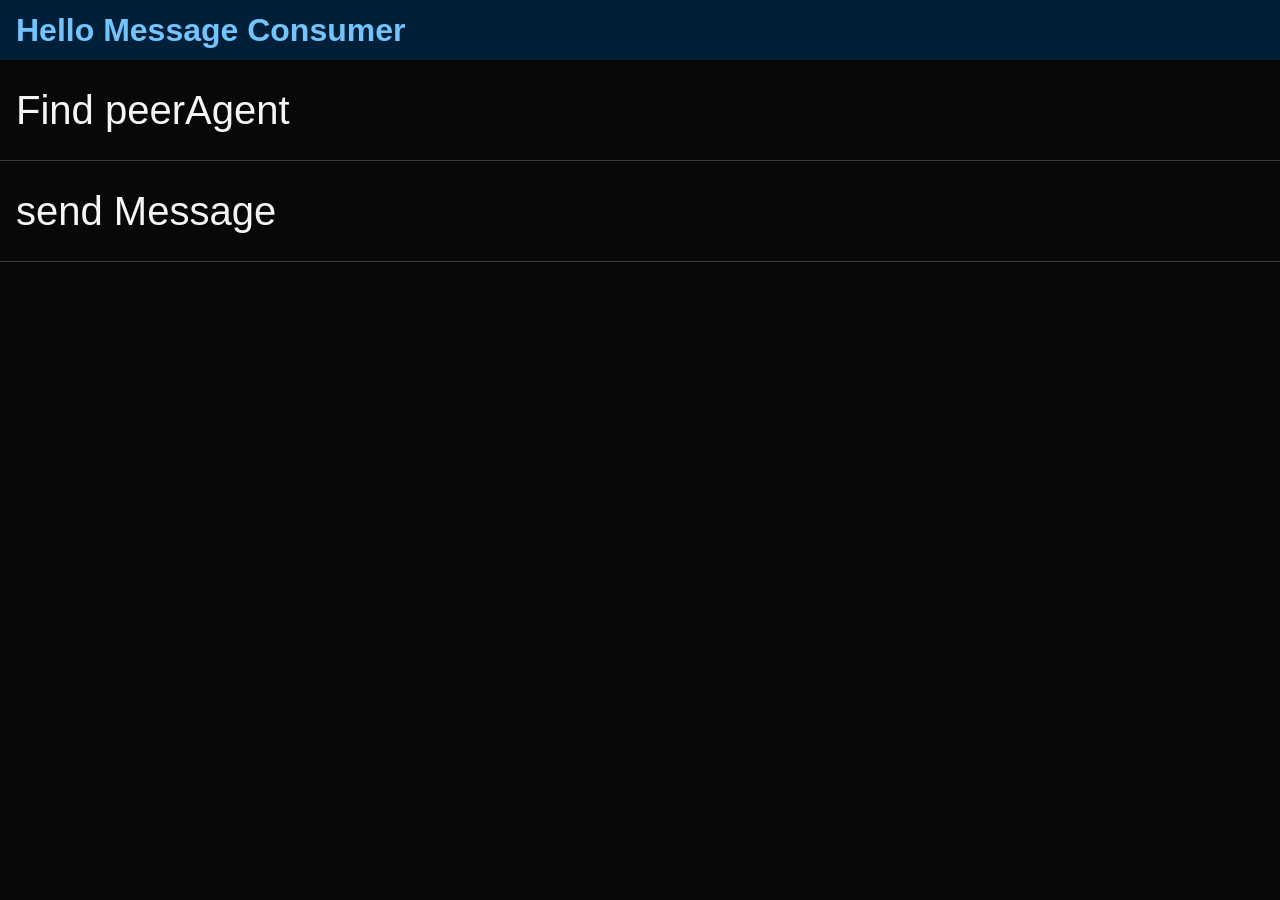
<file: api/tizen/tizen_wearable/DronePlayer/index.html>
<!DOCTYPE html>
<html>
<head>
	<meta name="viewport" content="width=device-width,user-scalable=no"/>
	<title>Wearable UI</title>
	<link rel="stylesheet" href="lib/tau/wearable/theme/default/tau.min.css">
	<link rel="stylesheet" media="all and (-tizen-geometric-shape: circle)" href="lib/tau/wearable/theme/default/tau.circle.min.css">
	<!-- load theme file for your application -->
	<link rel="stylesheet"  href="css/style.css">
</head>
<body>
	<div class="ui-page ui-page-active" id="main">
		<header class="ui-header">
			<h2 class="ui-title">Hello Message Consumer</h2>
		</header>
		<div class="ui-content">
			<ul class="ui-listview">
				<li><a href="#" onclick="findPeerAgent();">Find peerAgent</a></li>
				<li><a href="#" onclick="sendMessage();">send Message</a></li>
			</ul>
		</div>
		<div id="toast" class="ui-popup ui-popup-toast">
			<div id="toast-content" class="ui-popup-content">
			</div>
		</div>
	</div>
</body>
<script type="text/javascript" src="lib/tau/wearable/js/tau.min.js"></script>
<script type="text/javascript" src="js/circle-helper.js"></script>
<!-- load javascript file for your application -->
<script src="js/main.js"></script>
</html>
</file>
<file: api/tizen/tizen_wearable/DronePlayer/css/style.css>
/*    
 * Copyright (c) 2014 Samsung Electronics Co., Ltd.   
 * All rights reserved.   
 *   
 * Redistribution and use in source and binary forms, with or without   
 * modification, are permitted provided that the following conditions are   
 * met:   
 *   
 *     * Redistributions of source code must retain the above copyright   
 *        notice, this list of conditions and the following disclaimer.  
 *     * Redistributions in binary form must reproduce the above  
 *       copyright notice, this list of conditions and the following disclaimer  
 *       in the documentation and/or other materials provided with the  
 *       distribution.  
 *     * Neither the name of Samsung Electronics Co., Ltd. nor the names of its  
 *       contributors may be used to endorse or promote products derived from  
 *       this software without specific prior written permission.  
 *  
 * THIS SOFTWARE IS PROVIDED BY THE COPYRIGHT HOLDERS AND CONTRIBUTORS  
 * "AS IS" AND ANY EXPRESS OR IMPLIED WARRANTIES, INCLUDING, BUT NOT  
 * LIMITED TO, THE IMPLIED WARRANTIES OF MERCHANTABILITY AND FITNESS FOR  
 * A PARTICULAR PURPOSE ARE DISCLAIMED. IN NO EVENT SHALL THE COPYRIGHT  
 * OWNER OR CONTRIBUTORS BE LIABLE FOR ANY DIRECT, INDIRECT, INCIDENTAL,  
 * SPECIAL, EXEMPLARY, OR CONSEQUENTIAL DAMAGES (INCLUDING, BUT NOT  
 * LIMITED TO, PROCUREMENT OF SUBSTITUTE GOODS OR SERVICES; LOSS OF USE,  
 * DATA, OR PROFITS; OR BUSINESS INTERRUPTION) HOWEVER CAUSED AND ON ANY  
 * THEORY OF LIABILITY, WHETHER IN CONTRACT, STRICT LIABILITY, OR TORT  
 * (INCLUDING NEGLIGENCE OR OTHERWISE) ARISING IN ANY WAY OUT OF THE USE  
 * OF THIS SOFTWARE, EVEN IF ADVISED OF THE POSSIBILITY OF SUCH DAMAGE.
 */
 
* {
    font-family: Verdana, Lucida Sans, Arial, Helvetica, sans-serif;
}

body {
    margin: 0px auto;
    background-color:#222;
}

.contents {
	display: flex;
	display: -webkit-flex;
	box-sizing: border-box;
	-webkit-box-sizing: border-box;
	height:320px;
}

.content-padding {
	margin-top: 16px;
	margin-bottom: 16px;
	padding-left: 16px;
	padding-right: 16px;
}

.content_text {
	font-weight:bold;
	font-size:5em;
	color:#fff;
}

.ui-btn {
	font-size:16px;
	!important
}

#resultBoard {
	font-size:16px;
	!important
}
</file>
<file: api/tizen/tizen_wearable/DronePlayer/lib/tau/wearable/theme/default/tau.min.css>
/*
 * TAU (Tizen Advanced UI)
 * Copyright (c) 2010 - 2014 Samsung Electronics Co., Ltd.
 * License : MIT License V2
 */

*{outline:0}article,aside,details,figcaption,figure,footer,header,hgroup,nav,section,summary{display:block}audio,canvas,video{display:inline-block;*display:inline;*zoom:1}audio:not([controls]){display:none;height:0}[hidden]{display:none}html{font-size:100%;-webkit-text-size-adjust:100%;-moz-text-size-adjust:100%;-ms-text-size-adjust:100%;-o-text-size-adjust:100%;text-size-adjust:100%}html,button,input,select,textarea{font-family:Tizen,Samsung Sans,Helvetica}body{margin:0}h1{font-size:2em;margin:.67em 0}h2{font-size:1.5em;margin:.83em 0}h3{font-size:1.17em;margin:1em 0}h4{font-size:1em;margin:1.33em 0}h5{font-size:.83em;margin:1.67em 0}h6{font-size:.75em;margin:2.33em 0}abbr[title]{border-bottom:1px dotted}b,strong{font-weight:700}blockquote{margin:1em 40px}dfn{font-style:italic}mark{background:#ff0;color:#000}p,pre{margin:1em 0}code,kbd,pre,samp{font-family:monospace,serif;_font-family:'courier new',monospace;font-size:1em}pre{white-space:pre;white-space:pre-wrap;word-wrap:break-word}q{quotes:none}q:before,q:after{content:'';content:none}small{font-size:75%}sub,sup{font-size:75%;line-height:0;position:relative;vertical-align:baseline}sup{top:-.5em}sub{bottom:-.25em}dl,menu,ol,ul{margin:1em 0}dd{margin:0 0 0 40px}menu,ol,ul{padding:0 0 0 40px}nav ul,nav ol{list-style:none;list-style-image:none}img{border:0;-ms-interpolation-mode:bicubic}svg:not(:root){overflow:hidden}figure{margin:0}form{margin:0}fieldset{border:1px solid silver;margin:0 2px;padding:.35em .625em .75em}legend{border:0;padding:0;white-space:normal;*margin-left:-7px}button,input,select,textarea{font-size:100%;margin:0;vertical-align:baseline;*vertical-align:middle}button,input{line-height:normal}button[disabled],input[disabled]{cursor:default}input[type=time],input[type=date]{color:#000}input[type=search]{-webkit-appearance:textfield;-moz-appearance:textfield;-ms-appearance:textfield;-o-appearance:textfield;appearance:textfield;-webkit-box-sizing:content-box;-moz-box-sizing:content-box;box-sizing:content-box}input[type=search]::-webkit-search-cancel-button,input[type=search]::-webkit-search-decoration{-webkit-appearance:none;-moz-appearance:none;-ms-appearance:none;-o-appearance:none;appearance:none}button::-moz-focus-inner,input::-moz-focus-inner{border:0;padding:0}textarea{overflow:auto;vertical-align:top}table{border-collapse:collapse;border-spacing:0}.tau-info-theme{position:absolute;top:-999px;left:-999px}.screen-hidden{visibility:hidden;position:absolute;top:-10000em;left:-10000em}button,input{outline:0;cursor:pointer}*{-webkit-box-sizing:border-box;-moz-box-sizing:border-box;box-sizing:border-box}a{text-decoration:none!important;color:rgba(245,245,245,1)}ul,li{margin:0;padding:0;list-style-type:none}img{margin:0;padding:0}html{-webkit-tap-highlight-color:rgba(0,0,0,0)}body{height:100%;font-size:2.125rem;font-family:Tizen,Samsung Sans,Helvetica;background:rgba(8,8,8,1);color:rgba(245,245,245,1)}.ui-page{width:100%;height:100%;overflow:hidden;position:absolute;top:0;left:0;display:none;background:rgba(8,8,8,1);-webkit-tap-highlight-color:rgba(0,0,0,0)}.ui-page.ui-page-active{display:flex;display:-webkit-flex;flex-direction:column;-webkit-flex-direction:column}.ui-page.ui-page-build{display:flex;display:-webkit-flex;flex-direction:column;-webkit-flex-direction:column;visibility:hidden}.ui-content{width:100%;height:auto;overflow:auto;-webkit-overflow-scrolling:touch;-moz-overflow-scrolling:touch;-o-overflow-scrolling:touch;-ms-overflow-scrolling:touch;overflow-scrolling:touch;flex:1;-webkit-flex:1}.ui-header{position:relative;width:100%;height:60px;line-height:60px;background-color:rgba(0,31,56,1)}.ui-header .ui-title{color:rgba(116,196,252,1);font-size:32px;font-weight:700;white-space:nowrap;overflow:hidden;margin:0;padding-left:16px;padding-right:16px;-webkit-mask-image:-webkit-linear-gradient(left,#000 80%,rgba(0,0,0,0) 95%)}.ui-header .ui-title.ui-icon{padding-left:60px;background-position:16px 14px;background-size:34px 34px;background-repeat:no-repeat}.ui-header.ui-has-more .ui-title{padding-right:78px;-webkit-mask-image:-webkit-linear-gradient(left,#000 70%,rgba(0,0,0,0) 75%)}.ui-header button.ui-more,.ui-header input.ui-more{border:0 none;padding:0}.ui-header .ui-more-disable{cursor:default;background-color:transparent}.ui-header .ui-more{display:block;position:absolute;top:0;right:0;width:68px;height:100%;overflow:hidden;text-indent:-1000em;background-position:center center;background-color:transparent;cursor:pointer}.ui-header .ui-more:active{background-color:rgba(23,73,115,1)!important}.ui-header .ui-more.ui-icon-detail{background-color:rgba(116,196,252,1);-webkit-mask-image:url(images/Actionbar/tw_ic_menu_detail_normal_holo_dark.png);-moz-mask-image:url(images/Actionbar/tw_ic_menu_detail_normal_holo_dark.png);-ms-mask-image:url(images/Actionbar/tw_ic_menu_detail_normal_holo_dark.png);-o-mask-image:url(images/Actionbar/tw_ic_menu_detail_normal_holo_dark.png);mask-image:url(images/Actionbar/tw_ic_menu_detail_normal_holo_dark.png);-webkit-mask-size:3.25rem 3.75rem;-moz-mask-size:3.25rem 3.75rem;-ms-mask-size:3.25rem 3.75rem;-o-mask-size:3.25rem 3.75rem;mask-size:3.25rem 3.75rem;-webkit-mask-position:center;-moz-mask-position:center;-ms-mask-position:center;-o-mask-position:center;mask-position:center;-webkit-mask-repeat:no-repeat;-moz-mask-repeat:no-repeat;-ms-mask-repeat:no-repeat;-o-mask-repeat:no-repeat;mask-repeat:no-repeat}.ui-header .ui-more.ui-icon-detail[disabled=disabled]{cursor:default;background-color:transparent;background-color:rgba(116,196,252,.2);-webkit-mask-image:url(images/Actionbar/tw_ic_menu_detail_disable_holo_dark.png);-moz-mask-image:url(images/Actionbar/tw_ic_menu_detail_disable_holo_dark.png);-ms-mask-image:url(images/Actionbar/tw_ic_menu_detail_disable_holo_dark.png);-o-mask-image:url(images/Actionbar/tw_ic_menu_detail_disable_holo_dark.png);mask-image:url(images/Actionbar/tw_ic_menu_detail_disable_holo_dark.png);-webkit-mask-size:3.25rem 3.75rem;-moz-mask-size:3.25rem 3.75rem;-ms-mask-size:3.25rem 3.75rem;-o-mask-size:3.25rem 3.75rem;mask-size:3.25rem 3.75rem;-webkit-mask-position:center;-moz-mask-position:center;-ms-mask-position:center;-o-mask-position:center;mask-position:center;-webkit-mask-repeat:no-repeat;-moz-mask-repeat:no-repeat;-ms-mask-repeat:no-repeat;-o-mask-repeat:no-repeat;mask-repeat:no-repeat}.ui-header .ui-more.ui-icon-overflow{background-color:rgba(116,196,252,1);-webkit-mask-image:url(images/Actionbar/tw_ic_menu_moreoverflow_holo_dark.png);-moz-mask-image:url(images/Actionbar/tw_ic_menu_moreoverflow_holo_dark.png);-ms-mask-image:url(images/Actionbar/tw_ic_menu_moreoverflow_holo_dark.png);-o-mask-image:url(images/Actionbar/tw_ic_menu_moreoverflow_holo_dark.png);mask-image:url(images/Actionbar/tw_ic_menu_moreoverflow_holo_dark.png);-webkit-mask-size:3.25rem 3.75rem;-moz-mask-size:3.25rem 3.75rem;-ms-mask-size:3.25rem 3.75rem;-o-mask-size:3.25rem 3.75rem;mask-size:3.25rem 3.75rem;-webkit-mask-position:center;-moz-mask-position:center;-ms-mask-position:center;-o-mask-position:center;mask-position:center;-webkit-mask-repeat:no-repeat;-moz-mask-repeat:no-repeat;-ms-mask-repeat:no-repeat;-o-mask-repeat:no-repeat;mask-repeat:no-repeat}.ui-header .ui-more.ui-icon-overflow[disabled=disabled]{cursor:default;background-color:transparent;background-color:rgba(116,196,252,.2);-webkit-mask-image:url(images/Actionbar/tw_ic_menu_moreoverflow_holo_dark.png);-moz-mask-image:url(images/Actionbar/tw_ic_menu_moreoverflow_holo_dark.png);-ms-mask-image:url(images/Actionbar/tw_ic_menu_moreoverflow_holo_dark.png);-o-mask-image:url(images/Actionbar/tw_ic_menu_moreoverflow_holo_dark.png);mask-image:url(images/Actionbar/tw_ic_menu_moreoverflow_holo_dark.png);-webkit-mask-size:3.25rem 3.75rem;-moz-mask-size:3.25rem 3.75rem;-ms-mask-size:3.25rem 3.75rem;-o-mask-size:3.25rem 3.75rem;mask-size:3.25rem 3.75rem;-webkit-mask-position:center;-moz-mask-position:center;-ms-mask-position:center;-o-mask-position:center;mask-position:center;-webkit-mask-repeat:no-repeat;-moz-mask-repeat:no-repeat;-ms-mask-repeat:no-repeat;-o-mask-repeat:no-repeat;mask-repeat:no-repeat}.ui-header .ui-more.ui-icon-selectall{background-color:rgba(116,196,252,1);-webkit-mask-image:url(images/Actionbar/tw_ic_menu_selectall_normal_holo_dark.png);-moz-mask-image:url(images/Actionbar/tw_ic_menu_selectall_normal_holo_dark.png);-ms-mask-image:url(images/Actionbar/tw_ic_menu_selectall_normal_holo_dark.png);-o-mask-image:url(images/Actionbar/tw_ic_menu_selectall_normal_holo_dark.png);mask-image:url(images/Actionbar/tw_ic_menu_selectall_normal_holo_dark.png);-webkit-mask-size:3.25rem 3.75rem;-moz-mask-size:3.25rem 3.75rem;-ms-mask-size:3.25rem 3.75rem;-o-mask-size:3.25rem 3.75rem;mask-size:3.25rem 3.75rem;-webkit-mask-position:center;-moz-mask-position:center;-ms-mask-position:center;-o-mask-position:center;mask-position:center;-webkit-mask-repeat:no-repeat;-moz-mask-repeat:no-repeat;-ms-mask-repeat:no-repeat;-o-mask-repeat:no-repeat;mask-repeat:no-repeat}.ui-header .ui-more.ui-icon-selectall[disabled=disabled]{cursor:default;background-color:transparent;background-color:rgba(116,196,252,.2);-webkit-mask-image:url(images/Actionbar/tw_ic_menu_selectall_disable_holo_dark.png);-moz-mask-image:url(images/Actionbar/tw_ic_menu_selectall_disable_holo_dark.png);-ms-mask-image:url(images/Actionbar/tw_ic_menu_selectall_disable_holo_dark.png);-o-mask-image:url(images/Actionbar/tw_ic_menu_selectall_disable_holo_dark.png);mask-image:url(images/Actionbar/tw_ic_menu_selectall_disable_holo_dark.png);-webkit-mask-size:3.25rem 3.75rem;-moz-mask-size:3.25rem 3.75rem;-ms-mask-size:3.25rem 3.75rem;-o-mask-size:3.25rem 3.75rem;mask-size:3.25rem 3.75rem;-webkit-mask-position:center;-moz-mask-position:center;-ms-mask-position:center;-o-mask-position:center;mask-position:center;-webkit-mask-repeat:no-repeat;-moz-mask-repeat:no-repeat;-ms-mask-repeat:no-repeat;-o-mask-repeat:no-repeat;mask-repeat:no-repeat}.ui-footer{width:100%;height:85px;position:relative;bottom:0;left:0}.ui-footer .ui-btn.ui-btn-icon-only{position:relative;text-indent:-624.9375rem}.ui-footer .ui-btn.ui-btn-icon-only::before{content:"";position:absolute;-webkit-mask-size:3.125rem 3.125rem;-webkit-mask-repeat:no-repeat;width:3.125rem;height:3.125rem;top:50%;left:50%;transform:translate3d(-50%,-50%,0)}.ui-page.ui-scroll-on .ui-scroller{width:100%;height:auto;overflow:hidden;overflow-y:auto;-webkit-overflow-scrolling:touch;-moz-overflow-scrolling:touch;-o-overflow-scrolling:touch;-ms-overflow-scrolling:touch;overflow-scrolling:touch;flex:1;-webkit-flex:1}.ui-page.ui-scroll-on .ui-content{height:auto!important;flex:none;-webkit-flex:none}.ui-page.ui-scroll-on .ui-footer{position:relative}.ui-footer.ui-fixed{position:fixed!important;bottom:0;left:0;width:100%;-webkit-transform:translate3d(0,0,0)}.ui-grid-col>*{float:left}.ui-page .ui-grid-col-1>*{float:left}.ui-page .ui-grid-col-1>*{width:100%}.ui-page .ui-grid-col-2>*{float:left}.ui-page .ui-grid-col-2>*{width:50%}.ui-page .ui-grid-col-3>*{float:left}.ui-page .ui-grid-col-3>*{width:33.333333333333336%}.ui-grid-row>*{display:block}@-webkit-keyframes indeterminate{0%{-webkit-mask-image:url(images/Progress/tw_progressbar_indeterminate1_holo_dark.png);-moz-mask-image:url(images/Progress/tw_progressbar_indeterminate1_holo_dark.png);-ms-mask-image:url(images/Progress/tw_progressbar_indeterminate1_holo_dark.png);-o-mask-image:url(images/Progress/tw_progressbar_indeterminate1_holo_dark.png);mask-image:url(images/Progress/tw_progressbar_indeterminate1_holo_dark.png);-webkit-mask-repeat:no-repeat;-moz-mask-repeat:no-repeat;-ms-mask-repeat:no-repeat;-o-mask-repeat:no-repeat;mask-repeat:no-repeat;background-color:rgba(0,77,153,1)}25%{-webkit-mask-image:url(images/Progress/tw_progressbar_indeterminate2_holo_dark.png);-moz-mask-image:url(images/Progress/tw_progressbar_indeterminate2_holo_dark.png);-ms-mask-image:url(images/Progress/tw_progressbar_indeterminate2_holo_dark.png);-o-mask-image:url(images/Progress/tw_progressbar_indeterminate2_holo_dark.png);mask-image:url(images/Progress/tw_progressbar_indeterminate2_holo_dark.png);-webkit-mask-repeat:no-repeat;-moz-mask-repeat:no-repeat;-ms-mask-repeat:no-repeat;-o-mask-repeat:no-repeat;mask-repeat:no-repeat;background-color:rgba(0,77,153,1)}50%{-webkit-mask-image:url(images/Progress/tw_progressbar_indeterminate3_holo_dark.png);-moz-mask-image:url(images/Progress/tw_progressbar_indeterminate3_holo_dark.png);-ms-mask-image:url(images/Progress/tw_progressbar_indeterminate3_holo_dark.png);-o-mask-image:url(images/Progress/tw_progressbar_indeterminate3_holo_dark.png);mask-image:url(images/Progress/tw_progressbar_indeterminate3_holo_dark.png);-webkit-mask-repeat:no-repeat;-moz-mask-repeat:no-repeat;-ms-mask-repeat:no-repeat;-o-mask-repeat:no-repeat;mask-repeat:no-repeat;background-color:rgba(0,77,153,1)}75%{-webkit-mask-image:url(images/Progress/tw_progressbar_indeterminate4_holo_dark.png);-moz-mask-image:url(images/Progress/tw_progressbar_indeterminate4_holo_dark.png);-ms-mask-image:url(images/Progress/tw_progressbar_indeterminate4_holo_dark.png);-o-mask-image:url(images/Progress/tw_progressbar_indeterminate4_holo_dark.png);mask-image:url(images/Progress/tw_progressbar_indeterminate4_holo_dark.png);-webkit-mask-repeat:no-repeat;-moz-mask-repeat:no-repeat;-ms-mask-repeat:no-repeat;-o-mask-repeat:no-repeat;mask-repeat:no-repeat;background-color:rgba(0,77,153,1)}100%{-webkit-mask-image:url(images/Progress/tw_progressbar_indeterminate5_holo_dark.png);-moz-mask-image:url(images/Progress/tw_progressbar_indeterminate5_holo_dark.png);-ms-mask-image:url(images/Progress/tw_progressbar_indeterminate5_holo_dark.png);-o-mask-image:url(images/Progress/tw_progressbar_indeterminate5_holo_dark.png);mask-image:url(images/Progress/tw_progressbar_indeterminate5_holo_dark.png);-webkit-mask-repeat:no-repeat;-moz-mask-repeat:no-repeat;-ms-mask-repeat:no-repeat;-o-mask-repeat:no-repeat;mask-repeat:no-repeat;background-color:rgba(0,77,153,1)}}@-moz-keyframes indeterminate{0%{-webkit-mask-image:url(images/Progress/tw_progressbar_indeterminate1_holo_dark.png);-moz-mask-image:url(images/Progress/tw_progressbar_indeterminate1_holo_dark.png);-ms-mask-image:url(images/Progress/tw_progressbar_indeterminate1_holo_dark.png);-o-mask-image:url(images/Progress/tw_progressbar_indeterminate1_holo_dark.png);mask-image:url(images/Progress/tw_progressbar_indeterminate1_holo_dark.png);-webkit-mask-repeat:no-repeat;-moz-mask-repeat:no-repeat;-ms-mask-repeat:no-repeat;-o-mask-repeat:no-repeat;mask-repeat:no-repeat;background-color:rgba(0,77,153,1)}25%{-webkit-mask-image:url(images/Progress/tw_progressbar_indeterminate2_holo_dark.png);-moz-mask-image:url(images/Progress/tw_progressbar_indeterminate2_holo_dark.png);-ms-mask-image:url(images/Progress/tw_progressbar_indeterminate2_holo_dark.png);-o-mask-image:url(images/Progress/tw_progressbar_indeterminate2_holo_dark.png);mask-image:url(images/Progress/tw_progressbar_indeterminate2_holo_dark.png);-webkit-mask-repeat:no-repeat;-moz-mask-repeat:no-repeat;-ms-mask-repeat:no-repeat;-o-mask-repeat:no-repeat;mask-repeat:no-repeat;background-color:rgba(0,77,153,1)}50%{-webkit-mask-image:url(images/Progress/tw_progressbar_indeterminate3_holo_dark.png);-moz-mask-image:url(images/Progress/tw_progressbar_indeterminate3_holo_dark.png);-ms-mask-image:url(images/Progress/tw_progressbar_indeterminate3_holo_dark.png);-o-mask-image:url(images/Progress/tw_progressbar_indeterminate3_holo_dark.png);mask-image:url(images/Progress/tw_progressbar_indeterminate3_holo_dark.png);-webkit-mask-repeat:no-repeat;-moz-mask-repeat:no-repeat;-ms-mask-repeat:no-repeat;-o-mask-repeat:no-repeat;mask-repeat:no-repeat;background-color:rgba(0,77,153,1)}75%{-webkit-mask-image:url(images/Progress/tw_progressbar_indeterminate4_holo_dark.png);-moz-mask-image:url(images/Progress/tw_progressbar_indeterminate4_holo_dark.png);-ms-mask-image:url(images/Progress/tw_progressbar_indeterminate4_holo_dark.png);-o-mask-image:url(images/Progress/tw_progressbar_indeterminate4_holo_dark.png);mask-image:url(images/Progress/tw_progressbar_indeterminate4_holo_dark.png);-webkit-mask-repeat:no-repeat;-moz-mask-repeat:no-repeat;-ms-mask-repeat:no-repeat;-o-mask-repeat:no-repeat;mask-repeat:no-repeat;background-color:rgba(0,77,153,1)}100%{-webkit-mask-image:url(images/Progress/tw_progressbar_indeterminate5_holo_dark.png);-moz-mask-image:url(images/Progress/tw_progressbar_indeterminate5_holo_dark.png);-ms-mask-image:url(images/Progress/tw_progressbar_indeterminate5_holo_dark.png);-o-mask-image:url(images/Progress/tw_progressbar_indeterminate5_holo_dark.png);mask-image:url(images/Progress/tw_progressbar_indeterminate5_holo_dark.png);-webkit-mask-repeat:no-repeat;-moz-mask-repeat:no-repeat;-ms-mask-repeat:no-repeat;-o-mask-repeat:no-repeat;mask-repeat:no-repeat;background-color:rgba(0,77,153,1)}}@-ms-keyframes indeterminate{0%{-webkit-mask-image:url(images/Progress/tw_progressbar_indeterminate1_holo_dark.png);-moz-mask-image:url(images/Progress/tw_progressbar_indeterminate1_holo_dark.png);-ms-mask-image:url(images/Progress/tw_progressbar_indeterminate1_holo_dark.png);-o-mask-image:url(images/Progress/tw_progressbar_indeterminate1_holo_dark.png);mask-image:url(images/Progress/tw_progressbar_indeterminate1_holo_dark.png);-webkit-mask-repeat:no-repeat;-moz-mask-repeat:no-repeat;-ms-mask-repeat:no-repeat;-o-mask-repeat:no-repeat;mask-repeat:no-repeat;background-color:rgba(0,77,153,1)}25%{-webkit-mask-image:url(images/Progress/tw_progressbar_indeterminate2_holo_dark.png);-moz-mask-image:url(images/Progress/tw_progressbar_indeterminate2_holo_dark.png);-ms-mask-image:url(images/Progress/tw_progressbar_indeterminate2_holo_dark.png);-o-mask-image:url(images/Progress/tw_progressbar_indeterminate2_holo_dark.png);mask-image:url(images/Progress/tw_progressbar_indeterminate2_holo_dark.png);-webkit-mask-repeat:no-repeat;-moz-mask-repeat:no-repeat;-ms-mask-repeat:no-repeat;-o-mask-repeat:no-repeat;mask-repeat:no-repeat;background-color:rgba(0,77,153,1)}50%{-webkit-mask-image:url(images/Progress/tw_progressbar_indeterminate3_holo_dark.png);-moz-mask-image:url(images/Progress/tw_progressbar_indeterminate3_holo_dark.png);-ms-mask-image:url(images/Progress/tw_progressbar_indeterminate3_holo_dark.png);-o-mask-image:url(images/Progress/tw_progressbar_indeterminate3_holo_dark.png);mask-image:url(images/Progress/tw_progressbar_indeterminate3_holo_dark.png);-webkit-mask-repeat:no-repeat;-moz-mask-repeat:no-repeat;-ms-mask-repeat:no-repeat;-o-mask-repeat:no-repeat;mask-repeat:no-repeat;background-color:rgba(0,77,153,1)}75%{-webkit-mask-image:url(images/Progress/tw_progressbar_indeterminate4_holo_dark.png);-moz-mask-image:url(images/Progress/tw_progressbar_indeterminate4_holo_dark.png);-ms-mask-image:url(images/Progress/tw_progressbar_indeterminate4_holo_dark.png);-o-mask-image:url(images/Progress/tw_progressbar_indeterminate4_holo_dark.png);mask-image:url(images/Progress/tw_progressbar_indeterminate4_holo_dark.png);-webkit-mask-repeat:no-repeat;-moz-mask-repeat:no-repeat;-ms-mask-repeat:no-repeat;-o-mask-repeat:no-repeat;mask-repeat:no-repeat;background-color:rgba(0,77,153,1)}100%{-webkit-mask-image:url(images/Progress/tw_progressbar_indeterminate5_holo_dark.png);-moz-mask-image:url(images/Progress/tw_progressbar_indeterminate5_holo_dark.png);-ms-mask-image:url(images/Progress/tw_progressbar_indeterminate5_holo_dark.png);-o-mask-image:url(images/Progress/tw_progressbar_indeterminate5_holo_dark.png);mask-image:url(images/Progress/tw_progressbar_indeterminate5_holo_dark.png);-webkit-mask-repeat:no-repeat;-moz-mask-repeat:no-repeat;-ms-mask-repeat:no-repeat;-o-mask-repeat:no-repeat;mask-repeat:no-repeat;background-color:rgba(0,77,153,1)}}@-o-keyframes indeterminate{0%{-webkit-mask-image:url(images/Progress/tw_progressbar_indeterminate1_holo_dark.png);-moz-mask-image:url(images/Progress/tw_progressbar_indeterminate1_holo_dark.png);-ms-mask-image:url(images/Progress/tw_progressbar_indeterminate1_holo_dark.png);-o-mask-image:url(images/Progress/tw_progressbar_indeterminate1_holo_dark.png);mask-image:url(images/Progress/tw_progressbar_indeterminate1_holo_dark.png);-webkit-mask-repeat:no-repeat;-moz-mask-repeat:no-repeat;-ms-mask-repeat:no-repeat;-o-mask-repeat:no-repeat;mask-repeat:no-repeat;background-color:rgba(0,77,153,1)}25%{-webkit-mask-image:url(images/Progress/tw_progressbar_indeterminate2_holo_dark.png);-moz-mask-image:url(images/Progress/tw_progressbar_indeterminate2_holo_dark.png);-ms-mask-image:url(images/Progress/tw_progressbar_indeterminate2_holo_dark.png);-o-mask-image:url(images/Progress/tw_progressbar_indeterminate2_holo_dark.png);mask-image:url(images/Progress/tw_progressbar_indeterminate2_holo_dark.png);-webkit-mask-repeat:no-repeat;-moz-mask-repeat:no-repeat;-ms-mask-repeat:no-repeat;-o-mask-repeat:no-repeat;mask-repeat:no-repeat;background-color:rgba(0,77,153,1)}50%{-webkit-mask-image:url(images/Progress/tw_progressbar_indeterminate3_holo_dark.png);-moz-mask-image:url(images/Progress/tw_progressbar_indeterminate3_holo_dark.png);-ms-mask-image:url(images/Progress/tw_progressbar_indeterminate3_holo_dark.png);-o-mask-image:url(images/Progress/tw_progressbar_indeterminate3_holo_dark.png);mask-image:url(images/Progress/tw_progressbar_indeterminate3_holo_dark.png);-webkit-mask-repeat:no-repeat;-moz-mask-repeat:no-repeat;-ms-mask-repeat:no-repeat;-o-mask-repeat:no-repeat;mask-repeat:no-repeat;background-color:rgba(0,77,153,1)}75%{-webkit-mask-image:url(images/Progress/tw_progressbar_indeterminate4_holo_dark.png);-moz-mask-image:url(images/Progress/tw_progressbar_indeterminate4_holo_dark.png);-ms-mask-image:url(images/Progress/tw_progressbar_indeterminate4_holo_dark.png);-o-mask-image:url(images/Progress/tw_progressbar_indeterminate4_holo_dark.png);mask-image:url(images/Progress/tw_progressbar_indeterminate4_holo_dark.png);-webkit-mask-repeat:no-repeat;-moz-mask-repeat:no-repeat;-ms-mask-repeat:no-repeat;-o-mask-repeat:no-repeat;mask-repeat:no-repeat;background-color:rgba(0,77,153,1)}100%{-webkit-mask-image:url(images/Progress/tw_progressbar_indeterminate5_holo_dark.png);-moz-mask-image:url(images/Progress/tw_progressbar_indeterminate5_holo_dark.png);-ms-mask-image:url(images/Progress/tw_progressbar_indeterminate5_holo_dark.png);-o-mask-image:url(images/Progress/tw_progressbar_indeterminate5_holo_dark.png);mask-image:url(images/Progress/tw_progressbar_indeterminate5_holo_dark.png);-webkit-mask-repeat:no-repeat;-moz-mask-repeat:no-repeat;-ms-mask-repeat:no-repeat;-o-mask-repeat:no-repeat;mask-repeat:no-repeat;background-color:rgba(0,77,153,1)}}@keyframes indeterminate{0%{-webkit-mask-image:url(images/Progress/tw_progressbar_indeterminate1_holo_dark.png);-moz-mask-image:url(images/Progress/tw_progressbar_indeterminate1_holo_dark.png);-ms-mask-image:url(images/Progress/tw_progressbar_indeterminate1_holo_dark.png);-o-mask-image:url(images/Progress/tw_progressbar_indeterminate1_holo_dark.png);mask-image:url(images/Progress/tw_progressbar_indeterminate1_holo_dark.png);-webkit-mask-repeat:no-repeat;-moz-mask-repeat:no-repeat;-ms-mask-repeat:no-repeat;-o-mask-repeat:no-repeat;mask-repeat:no-repeat;background-color:rgba(0,77,153,1)}25%{-webkit-mask-image:url(images/Progress/tw_progressbar_indeterminate2_holo_dark.png);-moz-mask-image:url(images/Progress/tw_progressbar_indeterminate2_holo_dark.png);-ms-mask-image:url(images/Progress/tw_progressbar_indeterminate2_holo_dark.png);-o-mask-image:url(images/Progress/tw_progressbar_indeterminate2_holo_dark.png);mask-image:url(images/Progress/tw_progressbar_indeterminate2_holo_dark.png);-webkit-mask-repeat:no-repeat;-moz-mask-repeat:no-repeat;-ms-mask-repeat:no-repeat;-o-mask-repeat:no-repeat;mask-repeat:no-repeat;background-color:rgba(0,77,153,1)}50%{-webkit-mask-image:url(images/Progress/tw_progressbar_indeterminate3_holo_dark.png);-moz-mask-image:url(images/Progress/tw_progressbar_indeterminate3_holo_dark.png);-ms-mask-image:url(images/Progress/tw_progressbar_indeterminate3_holo_dark.png);-o-mask-image:url(images/Progress/tw_progressbar_indeterminate3_holo_dark.png);mask-image:url(images/Progress/tw_progressbar_indeterminate3_holo_dark.png);-webkit-mask-repeat:no-repeat;-moz-mask-repeat:no-repeat;-ms-mask-repeat:no-repeat;-o-mask-repeat:no-repeat;mask-repeat:no-repeat;background-color:rgba(0,77,153,1)}75%{-webkit-mask-image:url(images/Progress/tw_progressbar_indeterminate4_holo_dark.png);-moz-mask-image:url(images/Progress/tw_progressbar_indeterminate4_holo_dark.png);-ms-mask-image:url(images/Progress/tw_progressbar_indeterminate4_holo_dark.png);-o-mask-image:url(images/Progress/tw_progressbar_indeterminate4_holo_dark.png);mask-image:url(images/Progress/tw_progressbar_indeterminate4_holo_dark.png);-webkit-mask-repeat:no-repeat;-moz-mask-repeat:no-repeat;-ms-mask-repeat:no-repeat;-o-mask-repeat:no-repeat;mask-repeat:no-repeat;background-color:rgba(0,77,153,1)}100%{-webkit-mask-image:url(images/Progress/tw_progressbar_indeterminate5_holo_dark.png);-moz-mask-image:url(images/Progress/tw_progressbar_indeterminate5_holo_dark.png);-ms-mask-image:url(images/Progress/tw_progressbar_indeterminate5_holo_dark.png);-o-mask-image:url(images/Progress/tw_progressbar_indeterminate5_holo_dark.png);mask-image:url(images/Progress/tw_progressbar_indeterminate5_holo_dark.png);-webkit-mask-repeat:no-repeat;-moz-mask-repeat:no-repeat;-ms-mask-repeat:no-repeat;-o-mask-repeat:no-repeat;mask-repeat:no-repeat;background-color:rgba(0,77,153,1)}}progress{position:relative;padding-left:1rem;padding-right:1rem;margin-top:.875rem;margin-bottom:.875rem;width:100%;height:.375rem;-webkit-appearance:none;-moz-appearance:none;-ms-appearance:none;-o-appearance:none;appearance:none;border:0}progress::-webkit-progress-bar{position:relative;background-color:rgba(71,71,71,1);border-radius:.125rem;overflow:hidden}progress::-webkit-progress-value{background-color:rgba(55,161,237,1);height:.375rem;border-radius:.125rem;overflow:hidden}progress.ui-progress-indeterminate::-webkit-progress-bar{background-color:rgba(55,161,237,1)}progress.ui-progress-indeterminate::-webkit-progress-value{background-size:100% 100%;-webkit-animation:indeterminate 150ms infinite;-moz-animation:indeterminate 150ms infinite;-ms-animation:indeterminate 150ms infinite;-o-animation:indeterminate 150ms infinite;animation:indeterminate 150ms infinite}.ui-progress-proportion{display:inline-block;float:left;font-size:20px;padding-left:1rem;padding-right:1rem;margin-top:-.625rem;color:rgba(245,245,245,1)}.ui-progress-ratio{display:inline-block;float:right;font-size:20px;padding-left:1rem;padding-right:1rem;margin-top:-.625rem;color:rgba(245,245,245,1)}.ui-circle-progress{display:none}.ui-progressbar.ui-progressbar-full{position:fixed;top:0;left:0;width:100%;height:100%}.ui-progressbar.ui-progressbar-large{width:6.25rem;height:6.25rem}.ui-progressbar.ui-progressbar-medium{width:5.25rem;height:5.25rem}.ui-progressbar.ui-progressbar-small{width:3.5rem;height:3.5rem}.ui-progressbar{position:relative;display:inline-block;pointer-events:none}.ui-progressbar .ui-progressbar-value.ui-progressbar-half{clip:rect(auto,auto,auto,auto)}.ui-progressbar .ui-progressbar-value.ui-progressbar-half .ui-progressbar-value-right{-webkit-transform:rotate(180deg)}.ui-progressbar .ui-progressbar-value{clip:rect(0,1em,1em,.5em);width:100%;height:100%;position:absolute}.ui-progressbar .ui-progressbar-value .ui-progressbar-value-left{border:.5rem solid rgba(55,161,237,1);border-radius:50%;clip:rect(0,.5em,1em,0);height:100%;width:100%;position:absolute}.ui-progressbar .ui-progressbar-value .ui-progressbar-value-right{border:.5rem solid rgba(55,161,237,1);border-radius:50%;clip:rect(0,.5em,1em,0);width:100%;height:100%;position:absolute}.ui-progressbar .ui-progressbar-bg{border:.5rem solid rgba(71,71,71,1);border-radius:50%;width:100%;height:100%}.ui-switch{width:100%;color:rgba(245,245,245,1)}.ui-switch-inneroffset,.ui-switch-handler{display:none}.ui-switch-text{margin-top:30px;margin-bottom:40px;padding:0 30px;font-size:34px;text-align:center}.ui-switch-sub-text{margin-top:48px;font-size:26px;text-align:center;color:T161}.ui-toggleswitch{position:relative;display:inline-block;width:103.5px;height:55px;overflow:hidden}.ui-toggleswitch.ui-toggleswitch-large{width:207px;height:110px}.ui-toggleswitch .ui-switch-input{position:absolute;width:100%;height:100%;-webkit-appearance:none;display:block}.ui-toggleswitch .ui-switch-input::before{content:"";position:absolute;width:100%;height:100%;-webkit-mask-image:url(images/Controller_icon/toggle_changeable.png);-moz-mask-image:url(images/Controller_icon/toggle_changeable.png);-ms-mask-image:url(images/Controller_icon/toggle_changeable.png);-o-mask-image:url(images/Controller_icon/toggle_changeable.png);mask-image:url(images/Controller_icon/toggle_changeable.png);-webkit-mask-size:100% 400%;-moz-mask-size:100% 400%;-ms-mask-size:100% 400%;-o-mask-size:100% 400%;mask-size:100% 400%;-webkit-mask-repeat:no-repeat;-moz-mask-repeat:no-repeat;-ms-mask-repeat:no-repeat;-o-mask-repeat:no-repeat;mask-repeat:no-repeat;-webkit-mask-position:0 0;-moz-mask-position:0 0;-ms-mask-position:0 0;-o-mask-position:0 0;mask-position:0 0;background-color:rgba(97,96,96,1);z-index:0}.ui-toggleswitch .ui-switch-input:active::before{background-color:rgba(97,96,96,1)}.ui-toggleswitch .ui-switch-input:active~.ui-switch-activation,.ui-toggleswitch .ui-switch-input:active~.ui-switch-button{background-color:rgba(173,173,173,1)}.ui-toggleswitch .ui-switch-input:active~.ui-switch-activation::before,.ui-toggleswitch .ui-switch-input:active~.ui-switch-button::before{background-color:rgba(97,96,96,1)}.ui-toggleswitch .ui-switch-activation,.ui-toggleswitch .ui-switch-button{width:100%;height:100%;-webkit-mask-image:url(images/Controller_icon/toggle_changeable.png);-moz-mask-image:url(images/Controller_icon/toggle_changeable.png);-ms-mask-image:url(images/Controller_icon/toggle_changeable.png);-o-mask-image:url(images/Controller_icon/toggle_changeable.png);mask-image:url(images/Controller_icon/toggle_changeable.png);-webkit-mask-size:100% 400%;-moz-mask-size:100% 400%;-ms-mask-size:100% 400%;-o-mask-size:100% 400%;mask-size:100% 400%;-webkit-mask-repeat:no-repeat;-moz-mask-repeat:no-repeat;-ms-mask-repeat:no-repeat;-o-mask-repeat:no-repeat;mask-repeat:no-repeat;-webkit-mask-position:0 33.3%;-moz-mask-position:0 33.3%;-ms-mask-position:0 33.3%;-o-mask-position:0 33.3%;mask-position:0 33.3%;background-color:rgba(245,245,245,1);position:absolute;top:0;left:0;pointer-events:none;z-index:1}.ui-toggleswitch .ui-switch-activation::before,.ui-toggleswitch .ui-switch-button::before{content:"";position:absolute;width:100%;height:100%;-webkit-mask-image:url(images/Controller_icon/toggle_changeable.png);-moz-mask-image:url(images/Controller_icon/toggle_changeable.png);-ms-mask-image:url(images/Controller_icon/toggle_changeable.png);-o-mask-image:url(images/Controller_icon/toggle_changeable.png);mask-image:url(images/Controller_icon/toggle_changeable.png);-webkit-mask-size:100% 400%;-moz-mask-size:100% 400%;-ms-mask-size:100% 400%;-o-mask-size:100% 400%;mask-size:100% 400%;-webkit-mask-repeat:no-repeat;-moz-mask-repeat:no-repeat;-ms-mask-repeat:no-repeat;-o-mask-repeat:no-repeat;mask-repeat:no-repeat;-webkit-mask-position:0 66.7%;-moz-mask-position:0 66.7%;-ms-mask-position:0 66.7%;-o-mask-position:0 66.7%;mask-position:0 66.7%;background-color:rgba(128,128,128,1);top:0;left:0}.ui-toggleswitch .ui-switch-input:checked~.ui-switch-activation,.ui-toggleswitch .ui-switch-input:checked~.ui-switch-button{width:100%;height:100%;background-color:rgba(245,245,245,1);-webkit-mask-position:0 33%;-moz-mask-position:0 33%;-ms-mask-position:0 33%;-o-mask-position:0 33%;mask-position:0 33%;-webkit-transform:translate3d(36.23%,0,0);-moz-transform:translate3d(36.23%,0,0);-ms-transform:translate3d(36.23%,0,0);-o-transform:translate3d(36.23%,0,0);transform:translate3d(36.23%,0,0)}.ui-toggleswitch .ui-switch-input:checked~.ui-switch-activation::before,.ui-toggleswitch .ui-switch-input:checked~.ui-switch-button::before{-webkit-mask-position:0 100%;-moz-mask-position:0 100%;-ms-mask-position:0 100%;-o-mask-position:0 100%;mask-position:0 100%;background-color:rgba(112,186,15,1)}.ui-toggleswitch .ui-switch-input:checked::before{background-color:rgba(112,186,15,1)}.ui-toggleswitch .ui-switch-input:checked:active::before{background-color:rgba(71,97,37,1)}.ui-toggleswitch .ui-switch-input:checked:active~.ui-switch-activation,.ui-toggleswitch .ui-switch-input:checked:active~.ui-switch-button{background-color:rgba(173,173,173,1)}.ui-toggleswitch .ui-switch-input:checked:active~.ui-switch-activation::before,.ui-toggleswitch .ui-switch-input:checked:active~.ui-switch-button::before{background-color:rgba(71,97,37,1)}@-webkit-keyframes fullprocess{0%{-webkit-mask-position:0 0}1.5%{-webkit-mask-position:-360px 0}3%{-webkit-mask-position:-720px 0}4.5%{-webkit-mask-position:-1080px 0}6%{-webkit-mask-position:-1440px 0}7.5%{-webkit-mask-position:-1800px 0}9%{-webkit-mask-position:-2160px 0}12%{-webkit-mask-position:0 -360px}13.5%{-webkit-mask-position:-360px -360px}15%{-webkit-mask-position:-720px -360px}16.5%{-webkit-mask-position:-1080px -360px}18%{-webkit-mask-position:-1440px -360px}19.5%{-webkit-mask-position:-1800px -360px}21%{-webkit-mask-position:-2160px -360px}24%{-webkit-mask-position:0 -720px}25.5%{-webkit-mask-position:-360px -720px}27%{-webkit-mask-position:-720px -720px}28.5%{-webkit-mask-position:-1080px -720px}30%{-webkit-mask-position:-1440px -720px}31.5%{-webkit-mask-position:-1800px -720px}33%{-webkit-mask-position:-2160px -720px}36%{-webkit-mask-position:0 -1080px}37.5%{-webkit-mask-position:-360px -1080px}39%{-webkit-mask-position:-720px -1080px}40.5%{-webkit-mask-position:-1080px -1080px}42%{-webkit-mask-position:-1440px -1080px}43.5%{-webkit-mask-position:-1800px -1080px}45%{-webkit-mask-position:-2160px -1080px}48%{-webkit-mask-position:0 -1440px}49.5%{-webkit-mask-position:-360px -1440px}51%{-webkit-mask-position:-720px -1440px}52.5%{-webkit-mask-position:-1080px -1440px}54%{-webkit-mask-position:-1440px -1440px}55.5%{-webkit-mask-position:-1800px -1440px}57%{-webkit-mask-position:-2160px -1440px}60%{-webkit-mask-position:0 -1800px}61.5%{-webkit-mask-position:-360px -1800px}63%{-webkit-mask-position:-720px -1800px}64.5%{-webkit-mask-position:-1080px -1800px}66%{-webkit-mask-position:-1440px -1800px}67.5%{-webkit-mask-position:-1800px -1800px}69%{-webkit-mask-position:-2160px -1800px}72%{-webkit-mask-position:0 -2160px}73.5%{-webkit-mask-position:-360px -2160px}75%{-webkit-mask-position:-720px -2160px}76.5%{-webkit-mask-position:-1080px -2160px}78%{-webkit-mask-position:-1440px -2160px}79.5%{-webkit-mask-position:-1800px -2160px}81%{-webkit-mask-position:-2160px -2160px}84%{-webkit-mask-position:0 -2520px}85.5%{-webkit-mask-position:-360px -2520px}87%{-webkit-mask-position:-720px -2520px}88.5%{-webkit-mask-position:-1080px -2520px}90%{-webkit-mask-position:-1440px -2520px}91.5%{-webkit-mask-position:-1800px -2520px}93%{-webkit-mask-position:-2160px -2520px}94.5%{-webkit-mask-position:0 -2880px}96%{-webkit-mask-position:-360px -2880px}97.5%{-webkit-mask-position:-720px -2880px}99%{-webkit-mask-position:-1080px -2880px}100%{-webkit-mask-position:-1440px -2880px}}@-webkit-keyframes smallprocess{0%{-webkit-mask-position:0 0}1.5%{-webkit-mask-position:0 -86px}3%{-webkit-mask-position:0 -172px}4.5%{-webkit-mask-position:0 -258px}6%{-webkit-mask-position:0 -344px}7.5%{-webkit-mask-position:0 -430px}9%{-webkit-mask-position:0 -516px}10.5%{-webkit-mask-position:0 -602px}12%{-webkit-mask-position:0 -688px}13.5%{-webkit-mask-position:0 -774px}15%{-webkit-mask-position:0 -860px}16.5%{-webkit-mask-position:0 -946px}18%{-webkit-mask-position:0 -1032px}19.5%{-webkit-mask-position:0 -1118px}21%{-webkit-mask-position:0 -1204px}22.5%{-webkit-mask-position:0 -1290px}24%{-webkit-mask-position:0 -1376px}25.5%{-webkit-mask-position:0 -1462px}27%{-webkit-mask-position:0 -1548px}28.5%{-webkit-mask-position:0 -1634px}30%{-webkit-mask-position:0 -1720px}31.5%{-webkit-mask-position:0 -1806px}33%{-webkit-mask-position:0 -1892px}34.5%{-webkit-mask-position:0 -1978px}36%{-webkit-mask-position:0 -2064px}37.5%{-webkit-mask-position:0 -2150px}39%{-webkit-mask-position:0 -2236px}40.5%{-webkit-mask-position:0 -2322px}42%{-webkit-mask-position:0 -2408px}43.5%{-webkit-mask-position:0 -2494px}45%{-webkit-mask-position:0 -2580px}46.5%{-webkit-mask-position:0 -2666px}48%{-webkit-mask-position:0 -2752px}49.5%{-webkit-mask-position:0 -2838px}51%{-webkit-mask-position:0 -2924px}52.5%{-webkit-mask-position:0 -3010px}54%{-webkit-mask-position:0 -3096px}55.5%{-webkit-mask-position:0 -3182px}57%{-webkit-mask-position:0 -3268px}58.5%{-webkit-mask-position:0 -3354px}60%{-webkit-mask-position:0 -3440px}61.5%{-webkit-mask-position:0 -3526px}63%{-webkit-mask-position:0 -3612px}64.5%{-webkit-mask-position:0 -3698px}66%{-webkit-mask-position:0 -3784px}67.5%{-webkit-mask-position:0 -3870px}69%{-webkit-mask-position:0 -3956px}70.5%{-webkit-mask-position:0 -4042px}72%{-webkit-mask-position:0 -4128px}73.5%{-webkit-mask-position:0 -4214px}75%{-webkit-mask-position:0 -4300px}76.5%{-webkit-mask-position:0 -4386px}78%{-webkit-mask-position:0 -4472px}79.5%{-webkit-mask-position:0 -4558px}81%{-webkit-mask-position:0 -4644px}84%{-webkit-mask-position:0 -4730px}88%{-webkit-mask-position:0 -4816px}92%{-webkit-mask-position:0 -4902px}96%{-webkit-mask-position:0 -4988px}100%{-webkit-mask-position:0 -5074px}}.ui-processing{background-color:rgba(0,77,153,1);-webkit-mask-image:url(images/Processing/processingsmall.png);-webkit-mask-repeat:no-repeat;-webkit-animation-duration:1s;-webkit-animation-iteration-count:infinite;-webkit-animation-timing-function:step-start;-webkit-animation-name:smallprocess;width:5.375rem;height:5.375rem;margin:0 auto;margin-top:2.125rem;margin-bottom:.875rem}.ui-processing-text{margin:0 auto;text-align:center;width:10.5rem;font-size:1.5rem;color:rgba(245,245,245,1)}.ui-processing.ui-processing-full-size{background-color:transparent;-webkit-mask-image:none;-webkit-animation:none;pointer-events:none;position:fixed;width:100vw;height:100vw;top:50%;left:0;-webkit-transform:translate3d(0,-50%,0);-moz-transform:translate3d(0,-50%,0);-ms-transform:translate3d(0,-50%,0);-o-transform:translate3d(0,-50%,0);transform:translate3d(0,-50%,0);margin:0}.ui-processing.ui-processing-full-size::after{content:"";background-color:rgba(0,77,153,1);-webkit-mask-image:url(images/Processing/processingfull.png);-webkit-mask-repeat:no-repeat;-webkit-animation-duration:1s;-webkit-animation-iteration-count:infinite;-webkit-animation-timing-function:step-start;-webkit-animation-name:fullprocess;width:100%;height:100%;position:absolute}.ui-btn{display:block;padding-top:28.5px;padding-right:10px;padding-bottom:28.5px;padding-left:10px;margin:0;font-size:32px;line-height:28px;text-align:center;white-space:nowrap;cursor:pointer;vertical-align:middle;text-overflow:ellipsis;overflow:hidden;border:0 none;color:rgba(245,245,245,1);background-color:rgba(2,56,92,1)}a.ui-btn:active:hover,.ui-btn:enabled:active:hover{background-color:rgba(23,73,115,1)}.ui-btn:enabled:focus{background-color:rgba(2,56,92,1)}a.ui-btn.ui-state-disabled,.ui-btn:disabled{color:rgba(245,245,245,.2);background-color:rgba(3,44,64,1);cursor:default}.ui-btn.ui-multiline{padding-top:10px;padding-bottom:10px}.ui-btn.ui-inline{display:inline-block}.ui-btn.ui-btn-icon{background-position:center center;height:76px;text-indent:-1000em;overflow:hidden;background-repeat:no-repeat;background-size:60px 60px;position:relative}.ui-btn-icon::before{content:"";background-color:rgba(245,245,245,1);-webkit-mask-size:60px 60px;-webkit-mask-repeat:no-repeat;-webkit-mask-position:0 0;width:60px;height:60px;top:50%;left:50%;transform:translate3d(-50%,-50%,0);position:absolute;-webkit-mask-image:-webkit-linear-gradient(transparent,transparent)}.ui-default{color:rgba(245,245,245,1);background-color:rgba(2,56,92,1)}a.ui-default:active:hover,.ui-default:enabled:active:hover{background-color:rgba(23,73,115,1)}.ui-default:enabled:focus{background-color:rgba(2,56,92,1)}a.ui-default.ui-state-disabled,.ui-default:disabled{color:rgba(245,245,245,.2);background-color:rgba(3,44,64,1);cursor:default}.ui-color-red{color:rgba(245,245,245,1);background-color:rgba(207,36,2,1)}a.ui-color-red:active:hover,.ui-color-red:enabled:active:hover{background-color:rgba(222,102,78,1)}.ui-color-red:enabled:focus{background-color:rgba(207,36,2,1)}a.ui-color-red.ui-state-disabled,.ui-color-red:disabled{color:rgba(245,245,245,.2);background-color:rgba(69,11,1,1);cursor:default}.ui-color-orange{color:rgba(245,245,245,1);background-color:rgba(237,134,0,1)}a.ui-color-orange:active:hover,.ui-color-orange:enabled:active:hover{background-color:rgba(242,171,78,1)}.ui-color-orange:enabled:focus{background-color:rgba(237,134,0,1)}a.ui-color-orange.ui-state-disabled,.ui-color-orange:disabled{color:rgba(245,245,245,.2);background-color:rgba(69,39,5,1);cursor:default}.ui-color-green{color:rgba(245,245,245,1);background-color:rgba(97,163,16,1)}a.ui-color-green:active:hover,.ui-color-green:enabled:active:hover{background-color:rgba(146,191,90,1)}.ui-color-green:enabled:focus{background-color:rgba(97,163,16,1)}a.ui-color-green.ui-state-disabled,.ui-color-green:disabled{color:rgba(245,245,245,.2);background-color:rgba(50,54,48,1);cursor:default}.ui-btn:focus,.ui-btn:active{outline:0}a.ui-btn{text-decoration:none;box-sizing:border-box}button.ui-btn,input.ui-btn{box-sizing:border-box;-webkit-appearance:none;-moz-appearance:none;-ms-appearance:none;-o-appearance:none;appearance:none;width:100%}button.ui-btn.ui-inline,input.ui-btn.ui-inline{display:inline-block;width:auto}.ui-grid-col-1>.ui-btn{border-left:solid 1px rgba(8,8,8,1)}.ui-grid-col-1>.ui-btn:first-child{border-left:0 none}.ui-grid-col-2>.ui-btn{border-left:solid 1px rgba(8,8,8,1)}.ui-grid-col-2>.ui-btn:first-child{border-left:0 none}.ui-grid-col-3>.ui-btn{border-left:solid 1px rgba(8,8,8,1)}.ui-grid-col-3>.ui-btn:first-child{border-left:0 none}.ui-grid-row>.ui-btn{margin-top:1px}.ui-grid-row>.ui-btn:first-child{margin-top:0}.ui-popup{position:fixed;left:0;width:100%;margin:0;background-color:rgba(0,17,33,1);border:3px solid rgba(0,55,92,1);display:none;z-index:1100}.ui-popup:not(.ui-ctxpopup){bottom:0}.ui-popup .ui-popup-header{width:100%;min-height:68px;font-size:30px;text-align:left;background-color:rgba(5,42,71,1);color:rgba(116,196,252,1);padding-top:14px;padding-right:13px;padding-bottom:14px;padding-left:13px;overflow:hidden;text-overflow:ellipsis;white-space:nowrap}.ui-popup .ui-popup-content{width:100%;min-height:14rem;font-size:2.125rem;text-align:left;color:rgba(245,245,245,1);background-color:rgba(0,17,33,1);padding:10px 16px 9px;overflow:auto;-webkit-overflow-scrolling:touch;-moz-overflow-scrolling:touch;-o-overflow-scrolling:touch;-ms-overflow-scrolling:touch;overflow-scrolling:touch}.ui-popup .ui-popup-content .ui-listview,.ui-popup .ui-popup-content .ui-inline-listview{margin:-.5625rem -1rem -.5625rem -1rem}.ui-popup .ui-popup-content .ui-listview li,.ui-popup .ui-popup-content .ui-inline-listview li{font-size:2.125rem}.ui-popup .ui-popup-footer{width:100%;height:83px}.ui-popup .ui-popup-footer .ui-btn{padding-top:27px;padding-bottom:28px;font-size:30px}.ui-popup .ui-popup-footer .ui-btn.ui-btn-icon-only{position:relative;text-indent:-624.9375rem}.ui-popup .ui-popup-footer .ui-btn.ui-btn-icon-only::before{content:"";position:absolute;-webkit-mask-size:3.125rem 3.125rem;-webkit-mask-repeat:no-repeat;width:3.125rem;height:3.125rem;top:50%;left:50%;-webkit-transform:translate3d(-50%,-50%,0)}.ui-popup.ui-popup-active{display:block}.ui-popup.in{display:block}.ui-popup.ui-build{display:block;visibility:hidden}.ui-popup.ui-scroll-on:not(.ui-ctxpopup):not(.ui-popup-toast){max-height:100%}.ui-popup.ui-scroll-on:not(.ui-ctxpopup):not(.ui-popup-toast) .ui-popup-wrapper{width:100%;max-height:100%;overflow:auto!important;-webkit-overflow-scrolling:touch;-moz-overflow-scrolling:touch;-o-overflow-scrolling:touch;-ms-overflow-scrolling:touch;overflow-scrolling:touch}.ui-popup.ui-scroll-on:not(.ui-ctxpopup):not(.ui-popup-toast) .ui-popup-content{height:auto!important}.ui-popup.ui-scroll-on:not(.ui-ctxpopup):not(.ui-popup-toast) .ui-popup-header.ui-fixed{position:absolute!important;top:0;left:0;width:100%;z-index:2100}.ui-popup.ui-scroll-on:not(.ui-ctxpopup):not(.ui-popup-toast) .ui-popup-footer.ui-fixed{position:absolute!important;bottom:0;left:0;width:100%;z-index:2100;-webkit-transform:translate3d(0,0,0)}.ui-popup.ui-ctxpopup{background-color:transparent;width:100%;border:0 none;border-radius:0;overflow:visible}div.ui-popup.ui-ctxpopup.ui-popup-content-size{width:auto;padding:0}div.ui-popup.ui-ctxpopup.ui-popup-content-size .ui-popup-content{width:auto}.ui-popup.ui-ctxpopup .ui-popup-content{background-color:rgba(245,245,245,1);border:1px solid rgba(112,112,112,.9);color:#333;min-height:initial}.ui-popup.ui-ctxpopup .ui-popup-content .ui-listview li{color:rgba(8,8,8,1);border-bottom:1px solid rgba(204,204,204,1);min-height:90px;padding:21px 8px 20px 16px}.ui-popup.ui-ctxpopup .ui-popup-content .ui-listview li a{color:rgba(8,8,8,1);margin:-21px -16px;padding:21px 16px;min-height:48px}.ui-popup.ui-ctxpopup .ui-popup-content .ui-listview li a:active{color:rgba(245,245,245,1);background-color:rgba(19,99,145,1)}.ui-popup.ui-ctxpopup .ui-popup-content .ui-listview li:last-child{border:0}.ui-popup.ui-ctxpopup .ui-popup-content .ui-listview .ui-list-icon{position:relative;padding-left:4.25rem}.ui-popup.ui-ctxpopup .ui-popup-content .ui-listview .ui-list-icon a{margin-left:-4.25rem;padding-left:4.25rem}.ui-popup.ui-ctxpopup .ui-popup-content .ui-listview .ui-list-icon::before{content:"";position:absolute;top:50%;left:.375rem;width:3.5rem;height:3.5rem;margin-top:-1.75rem;background-color:rgba(99,99,99,.9);-webkit-mask-size:3.5rem 3.5rem;-moz-mask-size:3.5rem 3.5rem;-ms-mask-size:3.5rem 3.5rem;-o-mask-size:3.5rem 3.5rem;mask-size:3.5rem 3.5rem;-webkit-mask-repeat:no-repeat;-moz-mask-repeat:no-repeat;-ms-mask-repeat:no-repeat;-o-mask-repeat:no-repeat;mask-repeat:no-repeat}.ui-popup.ui-ctxpopup .ui-popup-content .ui-listview a.ui-list-icon:active::before{background-color:rgba(245,245,245,1)}.ui-popup.ui-ctxpopup .ui-popup-content .ui-inline-listview{height:4.3125rem;overflow:hidden}.ui-popup.ui-ctxpopup .ui-popup-content .ui-inline-listview li{float:left;height:4.1875rem;line-height:4.1875rem;border-right:1px solid rgba(8,8,8,1)}.ui-popup.ui-ctxpopup .ui-popup-content .ui-inline-listview li:last-child{border:0}.ui-popup.ui-ctxpopup .ui-popup-content .ui-inline-listview li a{display:block;width:100%;height:100%;padding:0rem .5rem;color:rgba(8,8,8,1)}.ui-popup.ui-ctxpopup .ui-popup-content .ui-inline-listview li a:active{color:rgba(245,245,245,1);background-color:rgba(19,99,145,1)}.ui-popup.ui-ctxpopup .ui-popup-content .ui-inline-listview .ui-list-icon-notext{width:3.6875rem;height:4.1875rem;text-indent:-1000em;overflow:hidden;position:relative}.ui-popup.ui-ctxpopup .ui-popup-content .ui-inline-listview .ui-list-icon-notext::before{content:"";position:absolute;top:50%;left:50%;width:2.6875rem;height:2.6875rem;margin-top:-1.34375rem;margin-left:-1.34375rem;background-color:rgba(8,8,8,1);-webkit-mask-size:2.6875rem 2.6875rem;-moz-mask-size:2.6875rem 2.6875rem;-ms-mask-size:2.6875rem 2.6875rem;-o-mask-size:2.6875rem 2.6875rem;mask-size:2.6875rem 2.6875rem;-webkit-mask-repeat:no-repeat;-moz-mask-repeat:no-repeat;-ms-mask-repeat:no-repeat;-o-mask-repeat:no-repeat;mask-repeat:no-repeat}.ui-popup.ui-ctxpopup .ui-popup-content .ui-inline-listview a.ui-list-icon-notext:active::before{background-color:rgba(245,245,245,1)}.ui-popup.ui-ctxpopup .ui-arrow{width:36px;height:15px;overflow:hidden;position:absolute;display:none;-webkit-animation-duration:0;-moz-animation-duration:0;-ms-animation-duration:0;-o-animation-duration:0}.ui-popup.ui-ctxpopup .ui-arrow span{width:20px;height:20px;background-color:rgba(245,245,245,1);border:1px solid rgba(112,112,112,.9);position:absolute;top:6px;left:8px;-webkit-transform:rotate(55deg) skew(24deg);-moz-transform:rotate(55deg) skew(24deg);-ms-transform:rotate(55deg) skew(24deg);-o-transform:rotate(55deg) skew(24deg);transform:rotate(55deg) skew(24deg);-webkit-animation-duration:0;-moz-animation-duration:0;-ms-animation-duration:0;-o-animation-duration:0}.ui-popup.ui-ctxpopup.ui-popup-arrow-b{padding:20px 20px 0}.ui-popup.ui-ctxpopup.ui-popup-arrow-t{padding:0 20px 20px}.ui-popup.ui-ctxpopup.ui-popup-arrow-r{padding:20px 0 20px 20px}.ui-popup.ui-ctxpopup.ui-popup-arrow-l{padding:20px 20px 20px 0}.ui-popup.ui-ctxpopup.ui-popup-arrow-b .ui-arrow{display:block;bottom:-14px;-webkit-transform:rotate(180deg);-moz-transform:rotate(180deg);-ms-transform:rotate(180deg);-o-transform:rotate(180deg);transform:rotate(180deg)}.ui-popup.ui-ctxpopup.ui-popup-arrow-t .ui-arrow{display:block;top:-14px}.ui-popup.ui-ctxpopup.ui-popup-arrow-r .ui-arrow{display:block;right:-25px;-webkit-transform:rotate(90deg);-moz-transform:rotate(90deg);-ms-transform:rotate(90deg);-o-transform:rotate(90deg);transform:rotate(90deg)}.ui-popup.ui-ctxpopup.ui-popup-arrow-l .ui-arrow{display:block;left:-25px;-webkit-transform:rotate(-90deg);-moz-transform:rotate(-90deg);-ms-transform:rotate(-90deg);-o-transform:rotate(-90deg);transform:rotate(-90deg)}.ui-popup.ui-popup-toast{margin-left:0;margin-right:0;margin-bottom:0;font-size:1.5rem;border:3px solid rgba(0,55,92,1);border-radius:0;border-left:0;border-right:0;position:absolute;bottom:0;top:auto!important;height:auto}.ui-popup.ui-popup-toast .ui-popup-content{min-height:initial;padding:.6875rem 2.625rem .75rem;background-color:rgba(0,17,33,1)}.ui-popup.ui-popup-toast.ui-popup-toast-graphic .ui-popup-toast-icon{width:3.5rem;height:3.5rem;position:relative;left:50%;transform:translateX(-50%);text-indent:-10000px;overflow:hidden}.ui-popup.ui-popup-toast.ui-popup-toast-graphic .ui-popup-toast-icon::after{content:"";width:100%;height:100%;position:absolute;left:0;-webkit-mask-size:100% 100%;-moz-mask-size:100% 100%;-ms-mask-size:100% 100%;-o-mask-size:100% 100%;mask-size:100% 100%;-webkit-mask-repeat:no-repeat;-moz-mask-repeat:no-repeat;-ms-mask-repeat:no-repeat;-o-mask-repeat:no-repeat;mask-repeat:no-repeat;-webkit-mask-position:50% 50%;-moz-mask-position:50% 50%;-ms-mask-position:50% 50%;-o-mask-position:50% 50%;mask-position:50% 50%}.ui-popup-overlay{position:fixed;display:none;top:0;width:100%;height:100%;z-index:100;background-color:rgba(8,8,8,.7)}.ui-popup-overlay.in{display:block}.ui-popup.slideup.in{-webkit-animation-name:popupslideinfrombottom;-moz-animation-name:popupslideinfrombottom;-ms-animation-name:popupslideinfrombottom;-o-animation-name:popupslideinfrombottom;animation-name:popupslideinfrombottom;-webkit-animation-duration:250ms;-moz-animation-duration:250ms;-ms-animation-duration:250ms;-o-animation-duration:250ms;-webkit-transition-timing-function:ease-in-out;-moz-transition-timing-function:ease-in-out;-o-transition-timing-function:ease-in-out;-ms-transition-timing-function:ease-in-out;transition-timing-function:ease-in-out}.ui-popup.slideup.out{-webkit-animation-name:popupslideouttobottom;-moz-animation-name:popupslideouttobottom;-ms-animation-name:popupslideouttobottom;-o-animation-name:popupslideouttobottom;animation-name:popupslideouttobottom;-webkit-animation-duration:250ms;-moz-animation-duration:250ms;-ms-animation-duration:250ms;-o-animation-duration:250ms;-webkit-animation-fill-mode:forwards;animation-fill-mode:forwards;-webkit-transition-timing-function:ease-in-out;-moz-transition-timing-function:ease-in-out;-o-transition-timing-function:ease-in-out;-ms-transition-timing-function:ease-in-out;transition-timing-function:ease-in-out}@-webkit-keyframes popupslideinfrombottom{from{-webkit-transform:translateY(100%);-moz-transform:translateY(100%);-ms-transform:translateY(100%);-o-transform:translateY(100%);transform:translateY(100%)}to{-webkit-transform:translateY(0%);-moz-transform:translateY(0%);-ms-transform:translateY(0%);-o-transform:translateY(0%);transform:translateY(0%)}}@-moz-keyframes popupslideinfrombottom{from{-webkit-transform:translateY(100%);-moz-transform:translateY(100%);-ms-transform:translateY(100%);-o-transform:translateY(100%);transform:translateY(100%)}to{-webkit-transform:translateY(0%);-moz-transform:translateY(0%);-ms-transform:translateY(0%);-o-transform:translateY(0%);transform:translateY(0%)}}@-ms-keyframes popupslideinfrombottom{from{-webkit-transform:translateY(100%);-moz-transform:translateY(100%);-ms-transform:translateY(100%);-o-transform:translateY(100%);transform:translateY(100%)}to{-webkit-transform:translateY(0%);-moz-transform:translateY(0%);-ms-transform:translateY(0%);-o-transform:translateY(0%);transform:translateY(0%)}}@-o-keyframes popupslideinfrombottom{from{-webkit-transform:translateY(100%);-moz-transform:translateY(100%);-ms-transform:translateY(100%);-o-transform:translateY(100%);transform:translateY(100%)}to{-webkit-transform:translateY(0%);-moz-transform:translateY(0%);-ms-transform:translateY(0%);-o-transform:translateY(0%);transform:translateY(0%)}}@keyframes popupslideinfrombottom{from{-webkit-transform:translateY(100%);-moz-transform:translateY(100%);-ms-transform:translateY(100%);-o-transform:translateY(100%);transform:translateY(100%)}to{-webkit-transform:translateY(0%);-moz-transform:translateY(0%);-ms-transform:translateY(0%);-o-transform:translateY(0%);transform:translateY(0%)}}@-webkit-keyframes popupslideouttobottom{from{-webkit-transform:translateY(0%);-moz-transform:translateY(0%);-ms-transform:translateY(0%);-o-transform:translateY(0%);transform:translateY(0%)}to{-webkit-transform:translateY(100%);-moz-transform:translateY(100%);-ms-transform:translateY(100%);-o-transform:translateY(100%);transform:translateY(100%)}}@-moz-keyframes popupslideouttobottom{from{-webkit-transform:translateY(0%);-moz-transform:translateY(0%);-ms-transform:translateY(0%);-o-transform:translateY(0%);transform:translateY(0%)}to{-webkit-transform:translateY(100%);-moz-transform:translateY(100%);-ms-transform:translateY(100%);-o-transform:translateY(100%);transform:translateY(100%)}}@-ms-keyframes popupslideouttobottom{from{-webkit-transform:translateY(0%);-moz-transform:translateY(0%);-ms-transform:translateY(0%);-o-transform:translateY(0%);transform:translateY(0%)}to{-webkit-transform:translateY(100%);-moz-transform:translateY(100%);-ms-transform:translateY(100%);-o-transform:translateY(100%);transform:translateY(100%)}}@-o-keyframes popupslideouttobottom{from{-webkit-transform:translateY(0%);-moz-transform:translateY(0%);-ms-transform:translateY(0%);-o-transform:translateY(0%);transform:translateY(0%)}to{-webkit-transform:translateY(100%);-moz-transform:translateY(100%);-ms-transform:translateY(100%);-o-transform:translateY(100%);transform:translateY(100%)}}@keyframes popupslideouttobottom{from{-webkit-transform:translateY(0%);-moz-transform:translateY(0%);-ms-transform:translateY(0%);-o-transform:translateY(0%);transform:translateY(0%)}to{-webkit-transform:translateY(100%);-moz-transform:translateY(100%);-ms-transform:translateY(100%);-o-transform:translateY(100%);transform:translateY(100%)}}.ui-popup.pop.in{-webkit-animation-name:popuppopin;-webkit-animation-duration:250ms;-webkit-transition-timing-function:ease-in-out;animation-name:popuppopin;animation-duration:250ms;transition-timing-function:ease-in-out}.ui-popup.pop.out{-webkit-animation-name:popuppopout;-webkit-animation-duration:250ms;-webkit-transition-timing-function:ease-in-out;animation-name:popuppopout;animation-duration:250ms;transition-timing-function:ease-in-out}@-webkit-keyframes popuppopin{from{transform:scale3d(0,0,1)}to{transform:scale3d(1,1,1)}}@-webkit-keyframes popuppopout{from{transform:scale3d(1,1,1)}to{transform:scale3d(0,0,1)}}.ui-popup-overlay.slideup.in,.ui-popup-overlay.pop.in{-webkit-animation:fadein 250ms;-moz-animation:fadein 250ms;-ms-animation:fadein 250ms;-o-animation:fadein 250ms;animation:fadein 250ms}.ui-popup-overlay.slideup.out,.ui-popup-overlay.pop.out{-webkit-animation:fadeout 250ms;-moz-animation:fadeout 250ms;-ms-animation:fadeout 250ms;-o-animation:fadeout 250ms;animation:fadeout 250ms}.ui-popup.ui-popup-arrow-t.slideup.in,.ui-popup.ui-popup-arrow-l.slideup.in,.ui-popup.ui-popup-arrow-r.slideup.in{-webkit-animation:ctxpopupslideinfrombottom 250ms ease-in-out;-moz-animation:ctxpopupslideinfrombottom 250ms ease-in-out;-ms-animation:ctxpopupslideinfrombottom 250ms ease-in-out;-o-animation:ctxpopupslideinfrombottom 250ms ease-in-out;animation:ctxpopupslideinfrombottom 250ms ease-in-out}.ui-popup.ui-popup-arrow-t.slideup.out,.ui-popup.ui-popup-arrow-l.slideup.out,.ui-popup.ui-popup-arrow-r.slideup.out{-webkit-animation:ctxpopupslideouttobottom 250ms ease-in-out;-moz-animation:ctxpopupslideouttobottom 250ms ease-in-out;-ms-animation:ctxpopupslideouttobottom 250ms ease-in-out;-o-animation:ctxpopupslideouttobottom 250ms ease-in-out;animation:ctxpopupslideouttobottom 250ms ease-in-out}.ui-popup.ui-popup-arrow-b.slideup.in{-webkit-animation:ctxpopupslideinfromtop 250ms ease-in-out;-moz-animation:ctxpopupslideinfromtop 250ms ease-in-out;-ms-animation:ctxpopupslideinfromtop 250ms ease-in-out;-o-animation:ctxpopupslideinfromtop 250ms ease-in-out;animation:ctxpopupslideinfromtop 250ms ease-in-out}.ui-popup.ui-popup-arrow-b.slideup.out{-webkit-animation:ctxpopupslideouttotop 250ms ease-in-out;-moz-animation:ctxpopupslideouttotop 250ms ease-in-out;-ms-animation:ctxpopupslideouttotop 250ms ease-in-out;-o-animation:ctxpopupslideouttotop 250ms ease-in-out;animation:ctxpopupslideouttotop 250ms ease-in-out}@-webkit-keyframes ctxpopupslideinfrombottom{from{transform:translateY(20%);opacity:0}to{transform:translateY(0%);opacity:1}}@-moz-keyframes ctxpopupslideinfrombottom{from{transform:translateY(20%);opacity:0}to{transform:translateY(0%);opacity:1}}@-ms-keyframes ctxpopupslideinfrombottom{from{transform:translateY(20%);opacity:0}to{transform:translateY(0%);opacity:1}}@-o-keyframes ctxpopupslideinfrombottom{from{transform:translateY(20%);opacity:0}to{transform:translateY(0%);opacity:1}}@keyframes ctxpopupslideinfrombottom{from{transform:translateY(20%);opacity:0}to{transform:translateY(0%);opacity:1}}@-webkit-keyframes ctxpopupslideouttobottom{from{transform:translateY(0%);opacity:1}to{transform:translateY(20%);opacity:0}}@-moz-keyframes ctxpopupslideouttobottom{from{transform:translateY(0%);opacity:1}to{transform:translateY(20%);opacity:0}}@-ms-keyframes ctxpopupslideouttobottom{from{transform:translateY(0%);opacity:1}to{transform:translateY(20%);opacity:0}}@-o-keyframes ctxpopupslideouttobottom{from{transform:translateY(0%);opacity:1}to{transform:translateY(20%);opacity:0}}@keyframes ctxpopupslideouttobottom{from{transform:translateY(0%);opacity:1}to{transform:translateY(20%);opacity:0}}@-webkit-keyframes ctxpopupslideinfromtop{from{transform:translateY(-20%);opacity:0}to{transform:translateY(0%);opacity:1}}@-ms-keyframes ctxpopupslideinfromtop{from{transform:translateY(-20%);opacity:0}to{transform:translateY(0%);opacity:1}}@-ms-keyframes ctxpopupslideinfromtop{from{transform:translateY(-20%);opacity:0}to{transform:translateY(0%);opacity:1}}@-o-keyframes ctxpopupslideinfromtop{from{transform:translateY(-20%);opacity:0}to{transform:translateY(0%);opacity:1}}@keyframes ctxpopupslideinfromtop{from{transform:translateY(-20%);opacity:0}to{transform:translateY(0%);opacity:1}}@-webkit-keyframes ctxpopupslideouttotop{from{transform:translateY(0%);opacity:1}to{transform:translateY(-20%);opacity:0}}@-moz-keyframes ctxpopupslideouttotop{from{transform:translateY(0%);opacity:1}to{transform:translateY(-20%);opacity:0}}@-ms-keyframes ctxpopupslideouttotop{from{transform:translateY(0%);opacity:1}to{transform:translateY(-20%);opacity:0}}@-o-keyframes ctxpopupslideouttotop{from{transform:translateY(0%);opacity:1}to{transform:translateY(-20%);opacity:0}}@keyframes ctxpopupslideouttotop{from{transform:translateY(0%);opacity:1}to{transform:translateY(-20%);opacity:0}}.ui-listview li{font-size:2.5rem;line-height:3rem;width:100%;min-height:6.25rem;padding:1.625rem .5rem 1.625rem 1rem;border-bottom:1px solid rgba(56,56,56,1);overflow:hidden;text-overflow:ellipsis;white-space:nowrap;position:relative;color:rgba(245,245,245,1)}.ui-listview li>*{white-space:nowrap;text-overflow:ellipsis;overflow:hidden;-webkit-user-select:none;-moz-user-select:none;-ms-user-select:none;-o-user-select:none;user-select:none;color:rgba(245,245,245,1)}.ui-listview li>a{display:block;width:100%;height:100%;margin:-1.625rem -1rem;padding:1.625rem .5rem 1.625rem 1rem;-o-box-sizing:content-box;-ms-box-sizing:content-box;-moz-box-sizing:content-box;-webkit-box-sizing:content-box;box-sizing:content-box}.ui-listview li.ui-li-active{background-color:rgba(8,56,94,1);color:rgba(245,245,245,1)}.ui-listview .ui-listview-divider{height:1.875rem;min-height:1.875rem;line-height:1.875rem;padding:0 .5rem 0 1rem;background-color:rgba(29,72,105,1);color:rgba(151,197,230,1);font-size:1.5rem}.ui-listview .ui-li-sub-text{color:rgba(85,135,171,1);font-size:1.75rem}.ui-listview .ui-li-has-action-icon .ui-action-text{width:calc(100% - 4.8125rem);height:100%}.ui-listview .ui-li-has-action-icon .ui-action-text::after{content:"";position:absolute;height:3.5rem;width:.125rem;background-color:rgba(245,245,245,1);right:4.25rem;top:20%}.ui-listview .ui-li-has-action-icon .ui-action-divider{display:none}.ui-listview .ui-li-has-action-icon .ui-action-delete,.ui-listview .ui-li-has-action-icon .ui-action-setting,.ui-listview .ui-li-has-action-icon .ui-action-add{position:absolute;height:100%;width:4.5rem;right:0;top:0;-webkit-mask-size:3.5rem 3.5rem;-webkit-mask-repeat:no-repeat;-webkit-mask-position:center center;padding:0;margin:0}.ui-listview .ui-li-has-action-icon .ui-action-delete{-webkit-mask-image:url(images/listview/tw_list_delete_holo_dark.png);background-color:rgba(245,245,245,1)}.ui-listview .ui-li-has-action-icon .ui-action-setting{-webkit-mask-image:url(images/listview/tw_list_setting_holo_dark.png);background-color:rgba(245,245,245,1)}.ui-listview .ui-li-has-action-icon .ui-action-add{-webkit-mask-image:url(images/listview/tw_list_add_holo_dark.png);background-color:rgba(245,245,245,1)}.ui-listview .ui-li-has-action-icon.ui-li-active{background-color:transparent}.ui-listview .ui-li-has-action-icon.ui-li-active .ui-action-text:active{background-color:rgba(8,56,94,1);color:rgba(245,245,245,1)}.ui-listview .ui-li-has-action-icon .ui-action-delete:active,.ui-listview .ui-li-has-action-icon .ui-action-setting:active,.ui-listview .ui-li-has-action-icon .ui-action-add:active{background-color:rgba(8,56,94,1);color:rgba(245,245,245,1)}.ui-listview .li-divider{height:1.875rem;min-height:1.875rem;line-height:1.875rem;padding:0 .5rem 0 1rem;background-color:rgba(29,72,105,1);color:rgba(151,197,230,1);font-size:1.5rem}.ui-datetime-widget{position:relative;height:100%}.ui-datetime{text-align:center;padding-top:56px}.ui-time-picker .ui-datetime{padding-top:53px}.ui-datetime:only-child{padding-top:92px}.ui-time-picker .ui-datetime:only-child{padding-top:89px}.ui-datetime input[type=date],.ui-datetime input[type=datetime],.ui-datetime input[type=time]{display:none}.ui-datefield{height:52px;display:inline-block;vertical-align:top}.ui-datefield>.ui-btn{float:left;height:52px;padding:0;line-height:52px;font-size:42px;font-weight:600;border-radius:2px;background-color:rgba(255,255,255,.15)}.ui-datefield .ui-datefield-separator{display:block;height:100%;float:left;width:18px;background:transparent url(images/Datetimepicker/tw_timepicker_num_dot.png)}.ui-datefield>.ui-btn:enabled:focus{background-color:rgba(255,255,255,.15)}.ui-datefield>.ui-btn:disabled{color:#404040}.ui-datafield>.ui-btn.ui-selected,.ui-datefield>.ui-btn:enabled:active,.ui-datefield>.ui-btn.ui-state-active:enabled,.ui-datefield>.ui-btn.ui-selected:enabled{background-color:#ff9000;color:#000}.ui-date-picker .ui-datefield>.ui-btn:first-child{margin-right:2px}.ui-date-picker .ui-datefield>.ui-btn:last-child{margin-left:2px}.ui-date-picker .ui-datefield-year{width:114px}.ui-date-picker .ui-datefield-month{width:102px}.ui-date-picker .ui-datefield-day{width:68px}.ui-time-picker .ui-datefield-hour{width:74px}.ui-time-picker .ui-datefield-min{width:74px}.ui-time-picker .ui-datefield-period{width:84px;margin-left:10px}.ui-time-picker .ui-datefield{height:58px}.ui-time-picker .ui-datefield>.ui-btn{height:58px;line-height:58px;font-size:50px}.ui-time-picker .ui-datefield>.ui-btn.ui-datefield-period{font-size:48px}.ui-datetime-wheel{height:68px;margin:0 10px;margin-top:30px}.ui-time-picker .ui-datetime-wheel{margin-top:27px}.ui-datetime-wheel .ui-btn{width:68px;height:68px;float:left}.ui-datetime-wheel .ui-btn.ui-datetime-wheel-plus{float:right;background:transparent url(images/Datetimepicker/tw_timepicker_dialbtn_plus_normal.png) center center no-repeat}.ui-datetime-wheel .ui-btn.ui-datetime-wheel-plus:active:hover,.ui-datetime-wheel .ui-btn.ui-datetime-wheel-plus:enabled:active,.ui-datetime-wheel .ui-btn.ui-datetime-wheel-plus:enabled:active:hover{background:transparent url(images/Datetimepicker/tw_timepicker_dialbtn_plus_pressed.png) center center no-repeat}.ui-datetime-wheel .ui-btn.ui-datetime-wheel-plus:disabled,.ui-datetime-wheel .ui-btn.ui-datetime-wheel-plus:disabled:active:hover,.ui-datetime-wheel .ui-btn.ui-datetime-wheel-plus.ui-state-disabled,.ui-datetime-wheel .ui-btn.ui-datetime-wheel-plus.ui-state-disabled:active:hover{background:transparent url(images/Datetimepicker/tw_timepicker_dialbtn_plus_dim.png) center center no-repeat}.ui-datetime-wheel .ui-btn.ui-datetime-wheel-minus{background:transparent url(images/Datetimepicker/tw_timepicker_dialbtn_minus_normal.png) center center no-repeat}.ui-datetime-wheel .ui-btn.ui-datetime-wheel-minus:active:hover,.ui-datetime-wheel .ui-btn.ui-datetime-wheel-minus:enabled:active,.ui-datetime-wheel .ui-btn.ui-datetime-wheel-minus:enabled:active:hover{background:transparent url(images/Datetimepicker/tw_timepicker_dialbtn_minus_pressed.png) center center no-repeat}.ui-datetime-wheel .ui-btn.ui-datetime-wheel-minus:disabled,.ui-datetime-wheel .ui-btn.ui-datetime-wheel-minus:disabled:active:hover,.ui-datetime-wheel .ui-btn.ui-datetime-wheel-minus.ui-state-disabled,.ui-datetime-wheel .ui-btn.ui-datetime-wheel-minus.ui-state-disabled:active:hover{background:transparent url(images/Datetimepicker/tw_timepicker_dialbtn_minus_dim.png) center center no-repeat}.ui-datetime-wheel .ui-wheel{display:block;margin-left:68px;margin-right:68px;height:68px;padding:10px 0;background:url(images/Datetimepicker/tw_timepicker_wheel_01.png) center center no-repeat}.ui-datetime-btns{position:absolute;bottom:0;width:100%;height:76px;border-top:2px solid #262626}.ui-datetime-btns::before{content:"";height:34px;width:1px;background-color:#262626;position:absolute;left:160px;top:20px}.ui-datetime-btns .ui-btn{height:100%;position:relative;background-color:transparent}.ui-datetime-btns .ui-btn:enabled:active,.ui-datetime-btns .ui-btn:enabled:focus,.ui-datetime-btns .ui-btn:enabled:active:focus{background-color:transparent}.ui-datetime-btns .ui-btn-left{width:160px;float:left;background:url(images/Datetimepicker/tw_timepicker_left_softbtn.png) center center no-repeat}.ui-datetime-btns .ui-btn-right{width:159px;float:right;background:url(images/Datetimepicker/tw_timepicker_right_softbtn.png) center center no-repeat}.ui-datetime-btns .ui-btn:disabled,.ui-datetime-btns .ui-btn.ui-state-disabled{opacity:.2}.ui-datetime-periods{height:102px;margin-top:7px;display:inline-block}.ui-datetime-periods .ui-btn,.ui-datetime-periods .ui-datetime-periods-separator{height:100%;float:left;padding:0;background:transparent}.ui-datetime-periods .ui-btn{width:102px;font-size:34px;line-height:102px}.ui-datetime-periods .ui-btn:enabled:focus{background:transparent}.ui-datetime-periods .ui-btn:enabled:active,.ui-datetime-periods .ui-btn:enabled:active:focus,.ui-datetime-periods .ui-btn.ui-selected:enabled:active,.ui-datetime-periods .ui-btn.ui-state-active:enabled:active{color:inherit;text-decoration:none;background:url(images/Datetimepicker/tw_timepicker_time_bg.png) center center no-repeat}.ui-datetime-periods .ui-btn.ui-selected:enabled,.ui-datetime-periods .ui-btn.ui-state-active:enabled{color:#ff9000;text-decoration:underline}.ui-datetime-periods .ui-datetime-periods-separator{width:24px;background:url(images/Datetimepicker/tw_timepicker_num_dot_01.png) center center no-repeat}.ui-datetime-wheel.ui-hidden,.ui-datetime-periods.ui-hidden{display:none}.ui-viewport-transitioning,.ui-viewport-transitioning .ui-page{width:100%;height:100%;overflow:hidden;-webkit-box-sizing:border-box;-moz-box-sizing:border-box;box-sizing:border-box}.ui-pre-in{z-index:100;visibility:visible;display:flex;display:-webkit-flex;flex-direction:column;-webkit-flex-direction:column;top:0;left:0}.in{-webkit-animation-timing-function:ease-out;-moz-animation-timing-function:ease-out;-ms-animation-timing-function:ease-out;-o-animation-timing-function:ease-out;animation-timing-function:ease-out;-webkit-animation-duration:350ms;-moz-animation-duration:350ms;-ms-animation-duration:350ms;-o-animation-duration:350ms}.out{-webkit-animation-timing-function:ease-in;-moz-animation-timing-function:ease-in;-ms-animation-timing-function:ease-in;-o-animation-timing-function:ease-in;animation-timing-function:ease-in;-webkit-animation-duration:225ms;-moz-animation-duration:225ms;-ms-animation-duration:225ms;-o-animation-duration:225ms}@-webkit-keyframes fadein{from{opacity:0}to{opacity:1}}@-moz-keyframes fadein{from{opacity:0}to{opacity:1}}@-ms-keyframes fadein{from{opacity:0}to{opacity:1}}@keyframes fadein{from{opacity:0}to{opacity:1}}@-webkit-keyframes fadeout{from{opacity:0}to{opacity:1}}@-moz-keyframes fadeout{from{opacity:1}to{opacity:0}}@-ms-keyframes fadeout{from{opacity:1}to{opacity:0}}@-o-keyframes fadeout{from{opacity:1}to{opacity:0}}@keyframes fadeout{from{opacity:1}to{opacity:0}}.fade.out{opacity:0;-webkit-animation:fadeout 125ms;-moz-animation:fadeout 125ms;-ms-animation:fadeout 125ms;-o-animation:fadeout 125ms;animation:fadeout 125ms}.fade.in{opacity:1;-webkit-animation:fadein 225ms;-moz-animation:fadein 225ms;-ms-animation:fadein 225ms;-o-animation:fadein 225ms;animation:fadein 225ms}@-webkit-keyframes slideupin{from{-webkit-transform:translateY(100%);-moz-transform:translateY(100%);-ms-transform:translateY(100%);-o-transform:translateY(100%);transform:translateY(100%)}to{-webkit-transform:translateY(0);-moz-transform:translateY(0);-ms-transform:translateY(0);-o-transform:translateY(0);transform:translateY(0)}}@-o-keyframes slideupin{from{-webkit-transform:translateY(100%);-moz-transform:translateY(100%);-ms-transform:translateY(100%);-o-transform:translateY(100%);transform:translateY(100%)}to{-webkit-transform:translateY(0);-moz-transform:translateY(0);-ms-transform:translateY(0);-o-transform:translateY(0);transform:translateY(0)}}@-ms-keyframes slideupin{from{-webkit-transform:translateY(100%);-moz-transform:translateY(100%);-ms-transform:translateY(100%);-o-transform:translateY(100%);transform:translateY(100%)}to{-webkit-transform:translateY(0);-moz-transform:translateY(0);-ms-transform:translateY(0);-o-transform:translateY(0);transform:translateY(0)}}@-moz-keyframes slideupin{from{-webkit-transform:translateY(100%);-moz-transform:translateY(100%);-ms-transform:translateY(100%);-o-transform:translateY(100%);transform:translateY(100%)}to{-webkit-transform:translateY(0);-moz-transform:translateY(0);-ms-transform:translateY(0);-o-transform:translateY(0);transform:translateY(0)}}@keyframes slideupin{from{-webkit-transform:translateY(100%);-moz-transform:translateY(100%);-ms-transform:translateY(100%);-o-transform:translateY(100%);transform:translateY(100%)}to{-webkit-transform:translateY(0);-moz-transform:translateY(0);-ms-transform:translateY(0);-o-transform:translateY(0);transform:translateY(0)}}@-webkit-keyframes slideupout{from{-webkit-transform:scale3d(1,1,1);-moz-transform:scale3d(1,1,1);-ms-transform:scale3d(1,1,1);-o-transform:scale3d(1,1,1);transform:scale3d(1,1,1);opacity:1}to{-webkit-transform:scale3d(0.6,.6,1);-moz-transform:scale3d(0.6,.6,1);-ms-transform:scale3d(0.6,.6,1);-o-transform:scale3d(0.6,.6,1);transform:scale3d(0.6,.6,1);opacity:.3}}@-o-keyframes slideupout{from{-webkit-transform:scale3d(1,1,1);-moz-transform:scale3d(1,1,1);-ms-transform:scale3d(1,1,1);-o-transform:scale3d(1,1,1);transform:scale3d(1,1,1);opacity:1}to{-webkit-transform:scale3d(0.6,.6,1);-moz-transform:scale3d(0.6,.6,1);-ms-transform:scale3d(0.6,.6,1);-o-transform:scale3d(0.6,.6,1);transform:scale3d(0.6,.6,1);opacity:.3}}@-ms-keyframes slideupout{from{-webkit-transform:scale3d(1,1,1);-moz-transform:scale3d(1,1,1);-ms-transform:scale3d(1,1,1);-o-transform:scale3d(1,1,1);transform:scale3d(1,1,1);opacity:1}to{-webkit-transform:scale3d(0.6,.6,1);-moz-transform:scale3d(0.6,.6,1);-ms-transform:scale3d(0.6,.6,1);-o-transform:scale3d(0.6,.6,1);transform:scale3d(0.6,.6,1);opacity:.3}}@-moz-keyframes slideupout{from{-webkit-transform:scale3d(1,1,1);-moz-transform:scale3d(1,1,1);-ms-transform:scale3d(1,1,1);-o-transform:scale3d(1,1,1);transform:scale3d(1,1,1);opacity:1}to{-webkit-transform:scale3d(0.6,.6,1);-moz-transform:scale3d(0.6,.6,1);-ms-transform:scale3d(0.6,.6,1);-o-transform:scale3d(0.6,.6,1);transform:scale3d(0.6,.6,1);opacity:.3}}@keyframes slideupout{from{-webkit-transform:scale3d(1,1,1);-moz-transform:scale3d(1,1,1);-ms-transform:scale3d(1,1,1);-o-transform:scale3d(1,1,1);transform:scale3d(1,1,1);opacity:1}to{-webkit-transform:scale3d(0.6,.6,1);-moz-transform:scale3d(0.6,.6,1);-ms-transform:scale3d(0.6,.6,1);-o-transform:scale3d(0.6,.6,1);transform:scale3d(0.6,.6,1);opacity:.3}}@-webkit-keyframes slideupinreverse{from{-webkit-transform:scale3d(0.6,.6,1);-moz-transform:scale3d(0.6,.6,1);-ms-transform:scale3d(0.6,.6,1);-o-transform:scale3d(0.6,.6,1);transform:scale3d(0.6,.6,1);opacity:.3}to{-webkit-transform:scale3d(1,1,1);-moz-transform:scale3d(1,1,1);-ms-transform:scale3d(1,1,1);-o-transform:scale3d(1,1,1);transform:scale3d(1,1,1);opacity:1}}@-o-keyframes slideupinreverse{from{-webkit-transform:scale3d(0.6,.6,1);-moz-transform:scale3d(0.6,.6,1);-ms-transform:scale3d(0.6,.6,1);-o-transform:scale3d(0.6,.6,1);transform:scale3d(0.6,.6,1);opacity:.3}to{-webkit-transform:scale3d(1,1,1);-moz-transform:scale3d(1,1,1);-ms-transform:scale3d(1,1,1);-o-transform:scale3d(1,1,1);transform:scale3d(1,1,1);opacity:1}}@-ms-keyframes slideupinreverse{from{-webkit-transform:scale3d(0.6,.6,1);-moz-transform:scale3d(0.6,.6,1);-ms-transform:scale3d(0.6,.6,1);-o-transform:scale3d(0.6,.6,1);transform:scale3d(0.6,.6,1);opacity:.3}to{-webkit-transform:scale3d(1,1,1);-moz-transform:scale3d(1,1,1);-ms-transform:scale3d(1,1,1);-o-transform:scale3d(1,1,1);transform:scale3d(1,1,1);opacity:1}}@-moz-keyframes slideupinreverse{from{-webkit-transform:scale3d(0.6,.6,1);-moz-transform:scale3d(0.6,.6,1);-ms-transform:scale3d(0.6,.6,1);-o-transform:scale3d(0.6,.6,1);transform:scale3d(0.6,.6,1);opacity:.3}to{-webkit-transform:scale3d(1,1,1);-moz-transform:scale3d(1,1,1);-ms-transform:scale3d(1,1,1);-o-transform:scale3d(1,1,1);transform:scale3d(1,1,1);opacity:1}}@keyframes slideupinreverse{from{-webkit-transform:scale3d(0.6,.6,1);-moz-transform:scale3d(0.6,.6,1);-ms-transform:scale3d(0.6,.6,1);-o-transform:scale3d(0.6,.6,1);transform:scale3d(0.6,.6,1);opacity:.3}to{-webkit-transform:scale3d(1,1,1);-moz-transform:scale3d(1,1,1);-ms-transform:scale3d(1,1,1);-o-transform:scale3d(1,1,1);transform:scale3d(1,1,1);opacity:1}}@-webkit-keyframes slideupoutreverse{from{-webkit-transform:translateY(0);-moz-transform:translateY(0);-ms-transform:translateY(0);-o-transform:translateY(0);transform:translateY(0)}to{-webkit-transform:translateY(100%);-moz-transform:translateY(100%);-ms-transform:translateY(100%);-o-transform:translateY(100%);transform:translateY(100%)}}@-o-keyframes slideupoutreverse{from{-webkit-transform:translateY(0);-moz-transform:translateY(0);-ms-transform:translateY(0);-o-transform:translateY(0);transform:translateY(0)}to{-webkit-transform:translateY(100%);-moz-transform:translateY(100%);-ms-transform:translateY(100%);-o-transform:translateY(100%);transform:translateY(100%)}}@-ms-keyframes slideupoutreverse{from{-webkit-transform:translateY(0);-moz-transform:translateY(0);-ms-transform:translateY(0);-o-transform:translateY(0);transform:translateY(0)}to{-webkit-transform:translateY(100%);-moz-transform:translateY(100%);-ms-transform:translateY(100%);-o-transform:translateY(100%);transform:translateY(100%)}}@-moz-keyframes slideupoutreverse{from{-webkit-transform:translateY(0);-moz-transform:translateY(0);-ms-transform:translateY(0);-o-transform:translateY(0);transform:translateY(0)}to{-webkit-transform:translateY(100%);-moz-transform:translateY(100%);-ms-transform:translateY(100%);-o-transform:translateY(100%);transform:translateY(100%)}}@keyframes slideupoutreverse{from{-webkit-transform:translateY(0);-moz-transform:translateY(0);-ms-transform:translateY(0);-o-transform:translateY(0);transform:translateY(0)}to{-webkit-transform:translateY(100%);-moz-transform:translateY(100%);-ms-transform:translateY(100%);-o-transform:translateY(100%);transform:translateY(100%)}}.slideup.in:not(.ui-popup){-webkit-transform:translateY(0);-moz-transform:translateY(0);-ms-transform:translateY(0);-o-transform:translateY(0);transform:translateY(0);-webkit-animation:slideupin 400ms cubic-bezier(0.25,.46,.45,1);-moz-animation:slideupin 400ms cubic-bezier(0.25,.46,.45,1);-ms-animation:slideupin 400ms cubic-bezier(0.25,.46,.45,1);-o-animation:slideupin 400ms cubic-bezier(0.25,.46,.45,1);animation:slideupin 400ms cubic-bezier(0.25,.46,.45,1)}.slideup.out:not(.ui-popup){-webkit-transform:scale3d(0.6,.6,1);-moz-transform:scale3d(0.6,.6,1);-ms-transform:scale3d(0.6,.6,1);-o-transform:scale3d(0.6,.6,1);transform:scale3d(0.6,.6,1);-webkit-animation:slideupout 400ms cubic-bezier(0.25,.46,.45,1);-moz-animation:slideupout 400ms cubic-bezier(0.25,.46,.45,1);-ms-animation:slideupout 400ms cubic-bezier(0.25,.46,.45,1);-o-animation:slideupout 400ms cubic-bezier(0.25,.46,.45,1);animation:slideupout 400ms cubic-bezier(0.25,.46,.45,1)}.slideup.out.reverse:not(.ui-popup){z-index:101;-webkit-transform:translateY(100%);-moz-transform:translateY(100%);-ms-transform:translateY(100%);-o-transform:translateY(100%);transform:translateY(100%);-webkit-animation:slideupoutreverse 400ms cubic-bezier(0.25,.46,.45,1);-moz-animation:slideupoutreverse 400ms cubic-bezier(0.25,.46,.45,1);-ms-animation:slideupoutreverse 400ms cubic-bezier(0.25,.46,.45,1);-o-animation:slideupoutreverse 400ms cubic-bezier(0.25,.46,.45,1);animation:slideupoutreverse 400ms cubic-bezier(0.25,.46,.45,1)}.slideup.in.reverse:not(.ui-popup){-webkit-transform:scale3d(1,1,1);-moz-transform:scale3d(1,1,1);-ms-transform:scale3d(1,1,1);-o-transform:scale3d(1,1,1);transform:scale3d(1,1,1);-webkit-animation:slideupinreverse 400ms cubic-bezier(0.25,.46,.45,1);-moz-animation:slideupinreverse 400ms cubic-bezier(0.25,.46,.45,1);-ms-animation:slideupinreverse 400ms cubic-bezier(0.25,.46,.45,1);-o-animation:slideupinreverse 400ms cubic-bezier(0.25,.46,.45,1);animation:slideupinreverse 400ms cubic-bezier(0.25,.46,.45,1)}@-webkit-keyframes popnone{from{opacity:1}to{opacity:1}}@-webkit-keyframes popin{from{transform:scale3d(0,0,1)}to{transform:scale3d(1,1,1)}}@-webkit-keyframes popout{from{transform:scale3d(1,1,1)}to{transform:scale3d(0,0,1)}}.pop.out.reverse{z-index:200;-webkit-animation-duration:225ms;-webkit-animation-name:popout;-moz-animation-duration:225ms;-moz-animation-name:popout;animation-duration:225ms;animation-name:popout}.pop.in.reverse{-webkit-animation-duration:225ms;-webkit-animation-name:popnone;-moz-animation-duration:225ms;-moz-animation-name:popnone;animation-duration:225ms;animation-name:popnone}.pop.in{-webkit-animation-duration:225ms;-webkit-animation-name:popin;-moz-animation-duration:225ms;-moz-animation-name:popin;animation-duration:225ms;animation-name:popin}.ui-indexscrollbar{display:block;position:fixed;right:0;top:0;width:2.8125rem;height:100%;padding-left:.125rem;background-color:rgba(33,33,33,1);z-index:10;overflow:visible;-webkit-user-select:none;-moz-user-select:none;-ms-user-select:none;-o-user-select:none;user-select:none;cursor:pointer}.ui-indexscrollbar ul{position:absolute;width:100%;top:0}.ui-indexscrollbar ul li{color:rgba(84,84,84,1);display:block;width:100%;text-align:center;font-size:1.5rem;height:2.25rem}.ui-indexscrollbar ul li.ui-state-selected{background-color:rgba(43,43,43,1);color:rgba(55,161,237,1)}.ui-indexscrollbar ul.ui-indexscrollbar-supplementary{position:relative;height:auto;top:0;right:-2.5rem;width:100%}.ui-indexscrollbar ul.ui-indexscrollbar-supplementary li{background-color:rgba(43,43,43,1);color:rgba(84,84,84,1)}.ui-indexscrollbar ul.ui-indexscrollbar-supplementary li.ui-state-selected{background-color:rgba(43,43,43,1);color:rgba(55,161,237,1)}.ui-indexscrollbar+.ui-listview li{padding-right:2.5rem}.ui-indexscrollbar-indicator{position:fixed;top:0;left:0;z-index:9;display:none}.ui-indexscrollbar-indicator>span{width:8.75rem;height:5.4375rem;position:absolute;display:block;top:50%;left:50%;margin-left:-5.625rem;margin-top:-2.6875rem;line-height:5.4375rem;font-size:4.375rem;text-align:center;background-color:rgba(0,61,107,.95);color:rgba(250,250,250,1)}.ui-indexscrollbar-indicator>span>span.ui-selected{color:rgba(55,161,237,1)}.ui-scrollbar-bar-type{position:absolute}.ui-scrollbar-bar-type.ui-scrollbar-horizontal{left:0;bottom:0;width:100%;height:8px}.ui-scrollbar-bar-type.ui-scrollbar-vertical{right:0;top:0;width:.5rem;height:100%}.ui-scrollbar-bar-type .ui-scrollbar-indicator{position:absolute;background-color:rgba(102,102,102,1)}.ui-scrollbar-bar-type.ui-scrollbar-horizontal .ui-scrollbar-indicator{height:.25rem}.ui-scrollbar-bar-type.ui-scrollbar-vertical .ui-scrollbar-indicator{width:.25rem}.ui-scrollbar-bouncing-effect{display:none;position:absolute;background-repeat:no-repeat;-webkit-animation-duration:.47s;-moz-animation-duration:.47s;-ms-animation-duration:.47s;-o-animation-duration:.47s;-webkit-animation-timing-function:step-start;-moz-animation-timing-function:step-start;-ms-animation-timing-function:step-start;-o-animation-timing-function:step-start;animation-timing-function:step-start;-webkit-animation-fill-mode:forwards;-moz-animation-fill-mode:forwards;-ms-animation-fill-mode:forwards;-o-animation-fill-mode:forwards;animation-fill-mode:forwards;background-color:rgba(55,161,237,.7)}.ui-scrollbar-bouncing-effect::before{content:"";position:absolute;background-color:rgba(55,161,237,1)}.ui-scrollbar-bouncing-effect.ui-top,.ui-scrollbar-bouncing-effect.ui-bottom{width:100%;height:3.125rem;left:0;-webkit-mask-size:100% 3.125rem}.ui-scrollbar-bouncing-effect.ui-top::before,.ui-scrollbar-bouncing-effect.ui-bottom::before{width:100%;height:.125rem;-webkit-mask-size:100% .125rem}.ui-scrollbar-bouncing-effect.ui-left,.ui-scrollbar-bouncing-effect.ui-right{width:3.125rem;height:100%;top:0;-webkit-mask-size:3.125rem 100%}.ui-scrollbar-bouncing-effect.ui-left::before,.ui-scrollbar-bouncing-effect.ui-right::before{width:.0625rem;height:100%;-webkit-mask-size:.0625rem 100%}.ui-scrollbar-bouncing-effect.ui-top{top:0;-webkit-mask-image:url(images/Scroller/bouncing_top_glow.png);-moz-mask-image:url(images/Scroller/bouncing_top_glow.png);-ms-mask-image:url(images/Scroller/bouncing_top_glow.png);-o-mask-image:url(images/Scroller/bouncing_top_glow.png);mask-image:url(images/Scroller/bouncing_top_glow.png)}.ui-scrollbar-bouncing-effect.ui-top::before{-webkit-mask-image:url(images/Scroller/bouncing_top_edge.png);-moz-mask-image:url(images/Scroller/bouncing_top_edge.png);-ms-mask-image:url(images/Scroller/bouncing_top_edge.png);-o-mask-image:url(images/Scroller/bouncing_top_edge.png);mask-image:url(images/Scroller/bouncing_top_edge.png)}.ui-scrollbar-bouncing-effect.ui-bottom{bottom:0;-webkit-mask-image:url(images/Scroller/bouncing_bottom_glow.png);-moz-mask-image:url(images/Scroller/bouncing_bottom_glow.png);-ms-mask-image:url(images/Scroller/bouncing_bottom_glow.png);-o-mask-image:url(images/Scroller/bouncing_bottom_glow.png);mask-image:url(images/Scroller/bouncing_bottom_glow.png)}.ui-scrollbar-bouncing-effect.ui-bottom::before{-webkit-mask-image:url(images/Scroller/bouncing_bottom_edge.png);-moz-mask-image:url(images/Scroller/bouncing_bottom_edge.png);-ms-mask-image:url(images/Scroller/bouncing_bottom_edge.png);-o-mask-image:url(images/Scroller/bouncing_bottom_edge.png);mask-image:url(images/Scroller/bouncing_bottom_edge.png)}.ui-scrollbar-bouncing-effect.ui-left{left:0;-webkit-mask-image:url(images/Scroller/bouncing_left_glow.png);-moz-mask-image:url(images/Scroller/bouncing_left_glow.png);-ms-mask-image:url(images/Scroller/bouncing_left_glow.png);-o-mask-image:url(images/Scroller/bouncing_left_glow.png);mask-image:url(images/Scroller/bouncing_left_glow.png)}.ui-scrollbar-bouncing-effect.ui-left::before{-webkit-mask-image:url(images/Scroller/bouncing_left_edge.png);-moz-mask-image:url(images/Scroller/bouncing_left_edge.png);-ms-mask-image:url(images/Scroller/bouncing_left_edge.png);-o-mask-image:url(images/Scroller/bouncing_left_edge.png);mask-image:url(images/Scroller/bouncing_left_edge.png)}.ui-scrollbar-bouncing-effect.ui-right{right:0;-webkit-mask-image:url(images/Scroller/bouncing_right_glow.png);-moz-mask-image:url(images/Scroller/bouncing_right_glow.png);-ms-mask-image:url(images/Scroller/bouncing_right_glow.png);-o-mask-image:url(images/Scroller/bouncing_right_glow.png);mask-image:url(images/Scroller/bouncing_right_glow.png)}.ui-scrollbar-bouncing-effect.ui-right::before{-webkit-mask-image:url(images/Scroller/bouncing_right_edge.png);-moz-mask-image:url(images/Scroller/bouncing_right_edge.png);-ms-mask-image:url(images/Scroller/bouncing_right_edge.png);-o-mask-image:url(images/Scroller/bouncing_right_edge.png);mask-image:url(images/Scroller/bouncing_right_edge.png)}@-webkit-keyframes ui-bouncing-show{0%{opacity:0}10%{opacity:.1}20%{opacity:.2}30%{opacity:.3}40%{opacity:.4}50%{opacity:.5}60%{opacity:.6}70%{opacity:.7}80%{opacity:.8}90%{opacity:.9}100%{opacity:1}}@-webkit-keyframes ui-bouncing-hide{0%{opacity:1}10%{opacity:.9}20%{opacity:.8}30%{opacity:.7}40%{opacity:.6}50%{opacity:.5}60%{opacity:.4}70%{opacity:.3}80%{opacity:.2}90%{opacity:.1}100%{opacity:0}}.ui-scrollbar-bouncing-effect.ui-show{display:block;-webkit-animation-name:ui-bouncing-show;-moz-animation-name:ui-bouncing-show;-ms-animation-name:ui-bouncing-show;-o-animation-name:ui-bouncing-show;animation-name:ui-bouncing-show}.ui-scrollbar-bouncing-effect.ui-hide{display:block;-webkit-animation-name:ui-bouncing-hide;-moz-animation-name:ui-bouncing-hide;-ms-animation-name:ui-bouncing-hide;-o-animation-name:ui-bouncing-hide;animation-name:ui-bouncing-hide}.ui-swipelist{position:absolute;top:0}.ui-swipelist .ui-swipelist-icon{width:20%;height:100%;-webkit-mask-repeat:no-repeat;-webkit-mask-size:100% 100%}.ui-swipelist .ui-swipelist-text{top:50%;transform:translate3d(0,-50%,0)}.ui-swipelist-left,.ui-swipelist-right{position:absolute;display:none}.ui-swipelist-left{background-color:rgba(98,168,24,1);background-image:-webkit-gradient(linear,left top,left top,color-stop(0%,rgba(98,168,24,1)),color-stop(0% rgba(8,8,8,1)));background-image:-webkit-linear-gradient(left,rgba(98,168,24,1) 0,rgba(8,8,8,1) 0);background-image:-moz-linear-gradient(left,rgba(98,168,24,1) 0,rgba(8,8,8,1) 0);background-image:-ms-linear-gradient(left,rgba(98,168,24,1) 0,rgba(8,8,8,1) 0);background-image:-o-linear-gradient(left,rgba(98,168,24,1) 0,rgba(8,8,8,1) 0);background-image:linear-gradient(left,rgba(98,168,24,1) 0,rgba(8,8,8,1) 0)}.ui-swipelist-right{background-color:rgba(235,164,23,1);background-image:-webkit-gradient(linear,right top,right top,color-stop(0%,rgba(235,164,23,1)),color-stop(0% rgba(8,8,8,1)));background-image:-webkit-linear-gradient(right,rgba(235,164,23,1) 0,rgba(8,8,8,1) 0);background-image:-moz-linear-gradient(right,rgba(235,164,23,1) 0,rgba(8,8,8,1) 0);background-image:-ms-linear-gradient(right,rgba(235,164,23,1) 0,rgba(8,8,8,1) 0);background-image:-o-linear-gradient(right,rgba(235,164,23,1) 0,rgba(8,8,8,1) 0);background-image:linear-gradient(right,rgba(235,164,23,1) 0,rgba(8,8,8,1) 0)}.ui-swipelist-icon,.ui-swipelist-text{position:absolute}.ui-swipelist-left .ui-swipelist-icon{margin-left:2%;background-color:rgba(245,245,245,1);-webkit-mask-image:url(images/Swipelist/b_logs_icon_body_btn_call_nor.png);-moz-mask-image:url(images/Swipelist/b_logs_icon_body_btn_call_nor.png);-ms-mask-image:url(images/Swipelist/b_logs_icon_body_btn_call_nor.png);-o-mask-image:url(images/Swipelist/b_logs_icon_body_btn_call_nor.png);mask-image:url(images/Swipelist/b_logs_icon_body_btn_call_nor.png);-webkit-mask-repeat:no-repeat;-moz-mask-repeat:no-repeat;-ms-mask-repeat:no-repeat;-o-mask-repeat:no-repeat;mask-repeat:no-repeat}.ui-swipelist-left .ui-swipelist-text{margin-left:40%}.ui-swipelist-right .ui-swipelist-icon{margin-left:80%;background-color:rgba(245,245,245,1);-webkit-mask-image:url(images/Swipelist/b_logs_icon_actionbar_btn_msg_nor.png);-moz-mask-image:url(images/Swipelist/b_logs_icon_actionbar_btn_msg_nor.png);-ms-mask-image:url(images/Swipelist/b_logs_icon_actionbar_btn_msg_nor.png);-o-mask-image:url(images/Swipelist/b_logs_icon_actionbar_btn_msg_nor.png);mask-image:url(images/Swipelist/b_logs_icon_actionbar_btn_msg_nor.png);-webkit-mask-repeat:no-repeat;-moz-mask-repeat:no-repeat;-ms-mask-repeat:no-repeat;-o-mask-repeat:no-repeat;mask-repeat:no-repeat}.ui-swipelist-right .ui-swipelist-text{margin-left:20%}.ui-tab-indicator{position:relative;height:6px}.ui-tab-indicator .ui-tab-item{position:absolute;top:0;left:0;display:block;height:6px;background-color:rgba(76,103,125,1)}.ui-tab-indicator .ui-tab-item.ui-tab-active{background-color:rgba(55,161,237,1)}input[type=checkbox]:not(.ui-switch-input),input[type=radio]{box-sizing:border-box;padding:0;height:56px;width:56px;font-size:32px;-webkit-appearance:none;-moz-appearance:none;-ms-appearance:none;-o-appearance:none;appearance:none;position:relative}input[type=radio]{background-color:rgba(0,14,26,1);-webkit-mask-image:url(images/Controller_icon/tw_btn_radiobox_holo_dark.png);-moz-mask-image:url(images/Controller_icon/tw_btn_radiobox_holo_dark.png);-ms-mask-image:url(images/Controller_icon/tw_btn_radiobox_holo_dark.png);-o-mask-image:url(images/Controller_icon/tw_btn_radiobox_holo_dark.png);mask-image:url(images/Controller_icon/tw_btn_radiobox_holo_dark.png);-webkit-mask-repeat:no-repeat;-moz-mask-repeat:no-repeat;-ms-mask-repeat:no-repeat;-o-mask-repeat:no-repeat;mask-repeat:no-repeat;-webkit-mask-size:100% 100%;-moz-mask-size:100% 100%;-ms-mask-size:100% 100%;-o-mask-size:100% 100%;mask-size:100% 100%}input[type=radio]::after{content:"";background-color:rgba(245,245,245,.3);-webkit-mask-image:url(images/Controller_icon/tw_btn_radiobox_line.png);-moz-mask-image:url(images/Controller_icon/tw_btn_radiobox_line.png);-ms-mask-image:url(images/Controller_icon/tw_btn_radiobox_line.png);-o-mask-image:url(images/Controller_icon/tw_btn_radiobox_line.png);mask-image:url(images/Controller_icon/tw_btn_radiobox_line.png);-webkit-mask-repeat:no-repeat;-moz-mask-repeat:no-repeat;-ms-mask-repeat:no-repeat;-o-mask-repeat:no-repeat;mask-repeat:no-repeat;-webkit-mask-size:100% 100%;-moz-mask-size:100% 100%;-ms-mask-size:100% 100%;-o-mask-size:100% 100%;mask-size:100% 100%;width:100%;height:100%;position:absolute}input[type=radio]:checked::before{content:"";background-color:rgba(112,186,15,1);-webkit-mask-image:url(images/Controller_icon/tw_btn_radio_holo_dark.png);-moz-mask-image:url(images/Controller_icon/tw_btn_radio_holo_dark.png);-ms-mask-image:url(images/Controller_icon/tw_btn_radio_holo_dark.png);-o-mask-image:url(images/Controller_icon/tw_btn_radio_holo_dark.png);mask-image:url(images/Controller_icon/tw_btn_radio_holo_dark.png);-webkit-mask-repeat:no-repeat;-moz-mask-repeat:no-repeat;-ms-mask-repeat:no-repeat;-o-mask-repeat:no-repeat;mask-repeat:no-repeat;-webkit-mask-size:100% 100%;-moz-mask-size:100% 100%;-ms-mask-size:100% 100%;-o-mask-size:100% 100%;mask-size:100% 100%;width:100%;height:100%;position:absolute}input[type=radio]:active{background-color:rgba(0,50,84,.4);-webkit-mask-image:url(images/Controller_icon/tw_btn_radiobox_holo_dark.png);-moz-mask-image:url(images/Controller_icon/tw_btn_radiobox_holo_dark.png);-ms-mask-image:url(images/Controller_icon/tw_btn_radiobox_holo_dark.png);-o-mask-image:url(images/Controller_icon/tw_btn_radiobox_holo_dark.png);mask-image:url(images/Controller_icon/tw_btn_radiobox_holo_dark.png);-webkit-mask-repeat:no-repeat;-moz-mask-repeat:no-repeat;-ms-mask-repeat:no-repeat;-o-mask-repeat:no-repeat;mask-repeat:no-repeat}input[type=radio]:active::after{content:"";background-color:rgba(245,245,245,.3);-webkit-mask-image:url(images/Controller_icon/tw_btn_radiobox_line.png);-moz-mask-image:url(images/Controller_icon/tw_btn_radiobox_line.png);-ms-mask-image:url(images/Controller_icon/tw_btn_radiobox_line.png);-o-mask-image:url(images/Controller_icon/tw_btn_radiobox_line.png);mask-image:url(images/Controller_icon/tw_btn_radiobox_line.png);-webkit-mask-repeat:no-repeat;-moz-mask-repeat:no-repeat;-ms-mask-repeat:no-repeat;-o-mask-repeat:no-repeat;mask-repeat:no-repeat;width:100%;height:100%;position:absolute}input[type=radio]:active:checked::before{content:"";background-color:rgba(245,245,245,1);-webkit-mask-image:url(images/Controller_icon/tw_btn_radio_holo_dark.png);-moz-mask-image:url(images/Controller_icon/tw_btn_radio_holo_dark.png);-ms-mask-image:url(images/Controller_icon/tw_btn_radio_holo_dark.png);-o-mask-image:url(images/Controller_icon/tw_btn_radio_holo_dark.png);mask-image:url(images/Controller_icon/tw_btn_radio_holo_dark.png);-webkit-mask-repeat:no-repeat;-moz-mask-repeat:no-repeat;-ms-mask-repeat:no-repeat;-o-mask-repeat:no-repeat;mask-repeat:no-repeat;width:100%;height:100%;position:absolute}input[type=checkbox]:not(.ui-switch-input){-webkit-mask-image:url(images/Controller_icon/tw_btn_checkbox_holo_dark.png);-moz-mask-image:url(images/Controller_icon/tw_btn_checkbox_holo_dark.png);-ms-mask-image:url(images/Controller_icon/tw_btn_checkbox_holo_dark.png);-o-mask-image:url(images/Controller_icon/tw_btn_checkbox_holo_dark.png);mask-image:url(images/Controller_icon/tw_btn_checkbox_holo_dark.png);-webkit-mask-repeat:no-repeat;-moz-mask-repeat:no-repeat;-ms-mask-repeat:no-repeat;-o-mask-repeat:no-repeat;mask-repeat:no-repeat;-webkit-mask-size:100% 100%;-moz-mask-size:100% 100%;-ms-mask-size:100% 100%;-o-mask-size:100% 100%;mask-size:100% 100%;background-color:rgba(0,14,26,1)}input[type=checkbox]:not(.ui-switch-input)::after{content:"";background-color:rgba(245,245,245,.3);-webkit-mask-image:url(images/Controller_icon/tw_btn_checkbox_line_holo_dark.png);-moz-mask-image:url(images/Controller_icon/tw_btn_checkbox_line_holo_dark.png);-ms-mask-image:url(images/Controller_icon/tw_btn_checkbox_line_holo_dark.png);-o-mask-image:url(images/Controller_icon/tw_btn_checkbox_line_holo_dark.png);mask-image:url(images/Controller_icon/tw_btn_checkbox_line_holo_dark.png);-webkit-mask-repeat:no-repeat;-moz-mask-repeat:no-repeat;-ms-mask-repeat:no-repeat;-o-mask-repeat:no-repeat;mask-repeat:no-repeat;-webkit-mask-size:100% 100%;-moz-mask-size:100% 100%;-ms-mask-size:100% 100%;-o-mask-size:100% 100%;mask-size:100% 100%;width:100%;height:100%;position:absolute}input[type=checkbox]:not(.ui-switch-input):checked::before{content:"";-webkit-mask-image:url(images/Controller_icon/tw_btn_check_holo_dark.png);-moz-mask-image:url(images/Controller_icon/tw_btn_check_holo_dark.png);-ms-mask-image:url(images/Controller_icon/tw_btn_check_holo_dark.png);-o-mask-image:url(images/Controller_icon/tw_btn_check_holo_dark.png);mask-image:url(images/Controller_icon/tw_btn_check_holo_dark.png);-webkit-mask-repeat:no-repeat;-moz-mask-repeat:no-repeat;-ms-mask-repeat:no-repeat;-o-mask-repeat:no-repeat;mask-repeat:no-repeat;-webkit-mask-size:100% 100%;-moz-mask-size:100% 100%;-ms-mask-size:100% 100%;-o-mask-size:100% 100%;mask-size:100% 100%;background-color:rgba(112,186,15,1);width:100%;height:100%;position:absolute}input[type=checkbox]:not(.ui-switch-input):active{background-color:rgba(0,50,84,.4)}input[type=checkbox]:not(.ui-switch-input):active::after{content:"";background-color:rgba(245,245,245,.3);width:100%;height:100%;position:absolute}input[type=checkbox]:not(.ui-switch-input):active:checked::before{content:"";background-color:rgba(245,245,245,1);width:100%;height:100%;position:absolute}.ui-marquee{position:relative;white-space:nowrap;overflow:hidden;-webkit-user-select:none}.ui-marquee.ui-marquee-gradient{text-overflow:clip;-webkit-mask-image:-webkit-linear-gradient(left,#fff 0,#fff 85%,transparent 100%)}.ui-marquee.ui-marquee-ellipsis .ui-marquee-content{display:block;overflow:hidden;text-overflow:ellipsis}.ui-marquee-content{overflow:visible;display:inline-block}.ui-marquee-anim-running{-webkit-animation-play-state:running}.ui-marquee-anim-stopped{-webkit-animation-play-state:paused}.ui-page-indicator{position:absolute;left:50%;-webkit-transform:translate3d(-50%,0,0);-moz-transform:translate3d(-50%,0,0);-ms-transform:translate3d(-50%,0,0);-o-transform:translate3d(-50%,0,0);transform:translate3d(-50%,0,0);white-space:nowrap;max-width:100%;overflow:hidden}.ui-page-indicator .ui-page-indicator-item{position:relative;display:inline-block;width:.8125rem;height:.8125rem;-webkit-mask-image:-webkit-radial-gradient(#000 .25rem,transparent .375rem);background-color:rgba(245,245,245,.4);margin-right:.5625rem;-webkit-transition-duration:250ms;-moz-transition-duration:250ms;-o-transition-duration:250ms;-ms-transition-duration:250ms;transition-duration:250ms}.ui-page-indicator .ui-page-indicator-item:last-child{margin-right:0}.ui-page-indicator .ui-page-indicator-item.ui-page-indicator-active{background-color:rgba(245,245,245,1)}.ui-page-indicator.ui-page-indicator-circular{top:0;left:0;width:100vw;height:100vw;-webkit-transform:none;-moz-transform:none;-ms-transform:none;-o-transform:none;transform:none;pointer-events:none}.ui-page-indicator.ui-page-indicator-circular .ui-page-indicator-item{-webkit-transition:none;-moz-transition:none;-o-transition:none;-ms-transition:none;transition:none;position:absolute;top:50%;left:50%;margin-top:-.3125rem;margin-left:-.3125rem;-webkit-mask-image:none;background-color:transparent;margin-right:0}.ui-page-indicator.ui-page-indicator-circular .ui-page-indicator-item::before{content:"";position:absolute;width:100%;height:100%;-webkit-mask-image:-webkit-radial-gradient(#000 .125rem,transparent .25rem);background-color:rgba(245,245,245,.4);-webkit-transition:250ms transform ease-out;-moz-transition:250ms transform ease-out;-o-transition:250ms transform ease-out;-ms-transition:250ms transform ease-out;transition:250ms transform ease-out}.ui-page-indicator.ui-page-indicator-circular .ui-page-indicator-item.ui-page-indicator-active{background-color:transparent}.ui-page-indicator.ui-page-indicator-circular .ui-page-indicator-item.ui-page-indicator-active::before{background-color:rgba(245,245,245,1);-webkit-transform:scale3d(1.5,1.5,1.5);-moz-transform:scale3d(1.5,1.5,1.5);-ms-transform:scale3d(1.5,1.5,1.5);-o-transform:scale3d(1.5,1.5,1.5);transform:scale3d(1.5,1.5,1.5)}.ui-snap-container{-webkit-scroll-snap-type:mandatory;-webkit-scroll-snap-destination:50% 50%}.ui-snap-container.ui-snap-disabled{-webkit-scroll-snap-type:none}.ui-snap-listview-item{-webkit-scroll-snap-coordinate:50% 50%}.ui-drawer{width:100%;height:100%;position:fixed;top:0;background-color:rgba(8,8,8,1);z-index:1201;box-sizing:border-box}.ui-drawer.ui-drawer-close{overflow:hidden}.ui-drawer.ui-drawer-open{overflow:auto}.ui-drawer-overlay{top:0;position:fixed;background-color:rgba(0,0,0,.8);z-index:1200}.ui-page .ui-expandable-header{height:60px}.ui-page .ui-expandable-header.ui-header-expand{height:80px}.ui-page .ui-expandable-header.ui-header-expand .ui-title{padding-top:0;transform:translate3d(0,20px,0)}.ui-section-changer{height:100%}.ui-view-switcher{height:100%;overflow:hidden}.ui-view-switcher.ui-view-carousel .ui-view{display:none;position:absolute;z-index:-1000;top:50%;background-color:#fafafa}.ui-view-switcher.ui-view-carousel .ui-view.ui-view-carousel-active{display:inline;z-index:100;left:50%;transform:translate3d(-50%,0,0)}.ui-view-switcher.ui-view-carousel .ui-view.ui-view-carousel-active .ui-view-carousel-dim{opacity:0}.ui-view-switcher.ui-view-carousel .ui-view.ui-view-carousel-left{display:inline;left:0}.ui-view-switcher.ui-view-carousel .ui-view.ui-view-carousel-right{display:inline;right:0}.ui-view-switcher.ui-view-carousel .ui-view .ui-view-carousel-dim{position:absolute;top:0;width:100%;height:100%;opacity:.6;background-color:#000}.tau-info-theme:after{content:"default"}
</file>
<file: api/tizen/tizen_wearable/DronePlayer/lib/tau/wearable/theme/default/tau.circle.min.css>
body{background:rgba(8,8,8,1);color:rgba(245,245,245,.8)}.ui-header{height:115px;line-height:36px;background-color:transparent}.ui-header .ui-title{color:rgba(0,149,255,1);text-align:center;padding-top:54px;margin-left:2.5rem;margin-right:2.5rem;padding-left:1.5rem;padding-right:1.5rem}.ui-header .ui-title.ui-icon{background:none!important;padding-left:1.5rem}.ui-header.ui-header-small{height:88px}.ui-header.ui-header-small .ui-title{padding-top:44px}.ui-header.ui-has-more .ui-title{padding-right:1.5rem;-webkit-mask-image:-webkit-linear-gradient(left,#000 80%,rgba(0,0,0,0) 95%)}.ui-header.ui-has-more .ui-more{position:fixed;top:50%;right:0;width:70px;height:70px;transform:translate(0,-50%)}.ui-header.ui-has-more .ui-more.ui-icon-overflow{background-color:#fafafa;-webkit-mask-position:1.8125rem .25rem;-moz-mask-position:1.8125rem .25rem;-ms-mask-position:1.8125rem .25rem;-o-mask-position:1.8125rem .25rem;mask-position:1.8125rem .25rem}.ui-header.ui-has-more .ui-more.ui-icon-overflow[disabled=disabled]{-webkit-mask-position:1.8125rem .25rem;-moz-mask-position:1.8125rem .25rem;-ms-mask-position:1.8125rem .25rem;-o-mask-position:1.8125rem .25rem;mask-position:1.8125rem .25rem}.ui-page{background-image:-webkit-radial-gradient(transparent -100%,transparent -90%,rgba(8,8,8,1) 69%),-webkit-radial-gradient(rgba(0,149,255,1) 71%,transparent 0);background-position:0 0,0 0}.ui-page .ui-content{text-align:center}.ui-page .ui-footer.ui-bottom-button{position:fixed!important;bottom:0;z-index:1000;height:28%}.ui-page .ui-footer.ui-bottom-button .ui-btn{left:50%;width:100%;height:130%;position:relative;margin:0;padding:8% 22% 16%;background:-webkit-radial-gradient(center,circle cover,rgba(0,45,77,1) 50%,transparent 50%);background-size:300% 840%;background-position:50% 17%;background-repeat:no-repeat;-webkit-transition:transform 150ms ease-out;-webkit-transform:translate(-50%,0)}.ui-page .ui-footer.ui-bottom-button .ui-btn:active{background:-webkit-radial-gradient(center,circle cover,rgba(0,74,128,1) 50%,transparent 50%);background-position:50% 17%;background-repeat:no-repeat;background-size:300% 840%;-webkit-transform:translate(-50%,-23%)}.ui-page .ui-footer.ui-bottom-button .ui-btn.ui-btn-icon-only::before{top:0;-webkit-transform:translate(-50%,56%);-webkit-transition:transform 150ms ease-out}.ui-page.ui-scroll-on{overflow:hidden;-webkit-overflow-scrolling:auto;-moz-overflow-scrolling:auto;-o-overflow-scrolling:auto;-ms-overflow-scrolling:auto;overflow-scrolling:auto}.ui-page.ui-scroll-on .ui-content{margin-top:7.625rem;padding-bottom:7.125rem;padding-top:0}.ui-page.ui-scroll-on .ui-header~.ui-content{margin-top:0}.ui-page.ui-scroll-on .ui-header~.ui-scroller>.ui-content{margin-top:0}.ui-page.ui-scroll-on .ui-content~.ui-footer:not(.ui-expandable-footer){margin-top:-5.3125rem}a{color:rgba(245,245,245,.8)}.ui-switch-text{margin-top:60px;margin-bottom:48px;font-size:34px;padding:0}.ui-switch-sub-text{margin-top:48px;font-size:26px;color:rgba(0,149,255,1)}.ui-toggleswitch{width:86px;height:86px}.ui-toggleswitch.ui-toggleswitch-large{width:86px;height:86px}.ui-toggleswitch .ui-switch-input{background-color:rgba(245,245,245,.3);-webkit-mask-image:url(images/Controller_icon/On_Off/tw_btn_control_bg_holo_dark.png);-moz-mask-image:url(images/Controller_icon/On_Off/tw_btn_control_bg_holo_dark.png);-ms-mask-image:url(images/Controller_icon/On_Off/tw_btn_control_bg_holo_dark.png);-o-mask-image:url(images/Controller_icon/On_Off/tw_btn_control_bg_holo_dark.png);mask-image:url(images/Controller_icon/On_Off/tw_btn_control_bg_holo_dark.png);-webkit-mask-size:100% 100%;-moz-mask-size:100% 100%;-ms-mask-size:100% 100%;-o-mask-size:100% 100%;mask-size:100% 100%;-webkit-transition:all 300ms;-moz-transition:all 300ms;-o-transition:all 300ms;-ms-transition:all 300ms;transition:all 300ms}.ui-toggleswitch .ui-switch-input::before{content:none}.ui-toggleswitch .ui-switch-input:active~.ui-switch-activation,.ui-toggleswitch .ui-switch-input:active~.ui-switch-button{background-color:transparent}.ui-toggleswitch .ui-switch-input:active~.ui-switch-activation::before,.ui-toggleswitch .ui-switch-input:active~.ui-switch-button::before{background-color:transparent}.ui-toggleswitch .ui-switch-activation,.ui-toggleswitch .ui-switch-button{width:100%;height:100%;-webkit-mask-image:none;background-color:transparent;transform:none}.ui-toggleswitch .ui-switch-activation::before,.ui-toggleswitch .ui-switch-button::before{-webkit-mask-image:url(images/Controller_icon/On_Off/tw_btn_control_on_holo_dark.png);-moz-mask-image:url(images/Controller_icon/On_Off/tw_btn_control_on_holo_dark.png);-ms-mask-image:url(images/Controller_icon/On_Off/tw_btn_control_on_holo_dark.png);-o-mask-image:url(images/Controller_icon/On_Off/tw_btn_control_on_holo_dark.png);mask-image:url(images/Controller_icon/On_Off/tw_btn_control_on_holo_dark.png);-webkit-transform:scale(0);-moz-transform:scale(0);-ms-transform:scale(0);-o-transform:scale(0);transform:scale(0);-webkit-transition:all 300ms;-moz-transition:all 300ms;-o-transition:all 300ms;-ms-transition:all 300ms;transition:all 300ms;background-color:rgba(245,245,245,1);-webkit-mask-size:100% 100%;-moz-mask-size:100% 100%;-ms-mask-size:100% 100%;-o-mask-size:100% 100%;mask-size:100% 100%;-webkit-mask-position:0;-moz-mask-position:0;-ms-mask-position:0;-o-mask-position:0;mask-position:0}.ui-toggleswitch .ui-switch-activation::after,.ui-toggleswitch .ui-switch-button::after{content:"";width:100%;height:100%;-webkit-mask-image:url(images/Controller_icon/On_Off/tw_btn_control_off_holo_dark.png);-moz-mask-image:url(images/Controller_icon/On_Off/tw_btn_control_off_holo_dark.png);-ms-mask-image:url(images/Controller_icon/On_Off/tw_btn_control_off_holo_dark.png);-o-mask-image:url(images/Controller_icon/On_Off/tw_btn_control_off_holo_dark.png);mask-image:url(images/Controller_icon/On_Off/tw_btn_control_off_holo_dark.png);-webkit-mask-size:100% 100%;-moz-mask-size:100% 100%;-ms-mask-size:100% 100%;-o-mask-size:100% 100%;mask-size:100% 100%;-webkit-mask-position:0;-moz-mask-position:0;-ms-mask-position:0;-o-mask-position:0;mask-position:0;-webkit-transform:scale(1);-moz-transform:scale(1);-ms-transform:scale(1);-o-transform:scale(1);transform:scale(1);-webkit-transition:transform 300ms;-moz-transition:transform 300ms;-o-transition:transform 300ms;-ms-transition:transform 300ms;transition:transform 300ms;background-color:rgba(245,245,245,1);position:absolute;left:0}.ui-toggleswitch .ui-switch-input:checked{background-color:rgba(129,186,15,1)}.ui-toggleswitch .ui-switch-input:checked~.ui-switch-activation,.ui-toggleswitch .ui-switch-input:checked~.ui-switch-button{width:100%;height:100%;-webkit-mask-image:none;background-color:transparent;transform:none}.ui-toggleswitch .ui-switch-input:checked~.ui-switch-activation::before,.ui-toggleswitch .ui-switch-input:checked~.ui-switch-button::before{-webkit-transform:scale(1);-moz-transform:scale(1);-ms-transform:scale(1);-o-transform:scale(1);transform:scale(1);background-color:rgba(245,245,245,1);-webkit-mask-position:0;-moz-mask-position:0;-ms-mask-position:0;-o-mask-position:0;mask-position:0}.ui-toggleswitch .ui-switch-input:checked~.ui-switch-activation::after,.ui-toggleswitch .ui-switch-input:checked~.ui-switch-button::after{-webkit-transform:scale(0);-moz-transform:scale(0);-ms-transform:scale(0);-o-transform:scale(0);transform:scale(0)}.ui-toggleswitch .ui-switch-input:checked:active::before{background-color:rgba(129,186,15,1)}.ui-toggleswitch .ui-switch-input:checked:active~.ui-switch-activation,.ui-toggleswitch .ui-switch-input:checked:active~.ui-switch-button{background-color:transparent}.ui-toggleswitch .ui-switch-input:checked:active~.ui-switch-activation::before,.ui-toggleswitch .ui-switch-input:checked:active~.ui-switch-button::before{background-color:rgba(245,245,245,1)}.ui-popup{width:100%;height:100%;overflow:hidden;border:0;border-radius:50%;background-image:-webkit-radial-gradient(transparent -100%,transparent -90%,rgba(8,8,8,1) 69%),-webkit-radial-gradient(rgba(0,149,255,1) 71%,transparent 0)}.ui-popup ::-webkit-scrollbar{display:none}.ui-popup .ui-popup-header{text-align:center;min-height:122px;background-color:transparent;color:rgba(0,149,255,1);padding-top:53px;padding-right:61px;padding-bottom:33px;padding-left:61px}.ui-popup .ui-popup-header+.ui-popup-content{padding-top:26px}.ui-popup .ui-popup-content{color:rgba(245,245,245,.8);background-color:transparent;padding:16% 8% 4%;text-align:center}.ui-popup .ui-popup-content .ui-listview,.ui-popup .ui-popup-content .ui-inline-listview{margin:-1.5625rem -3.4375rem -1rem -3.4375rem}.ui-popup.ui-has-side-buttons .ui-popup-content{padding-left:19%;padding-right:19%}.ui-popup .ui-popup-footer.ui-side-button .ui-btn{height:100%;width:26%;border:0;position:absolute;text-indent:-9999px}.ui-popup .ui-popup-footer.ui-side-button .ui-btn::before{content:"";-webkit-mask-size:50px 50px;-webkit-mask-repeat:no-repeat;width:50px;height:50px;position:absolute}.ui-popup .ui-popup-footer.ui-side-button .ui-btn:nth-child(n){top:50%;-webkit-transform:translate(0,-50%);background:-webkit-radial-gradient(center,circle cover,rgba(0,45,77,1) 50%,transparent 50%);background-repeat:no-repeat;background-size:570% 150%}.ui-popup .ui-popup-footer.ui-side-button .ui-btn:nth-child(n)::before{top:50%;-webkit-transition:all 150ms ease-out;-webkit-transform:translate(0,-50%)}.ui-popup .ui-popup-footer.ui-side-button .ui-btn:nth-child(n):active{background:-webkit-radial-gradient(center,circle cover,rgba(0,149,255,.5) 50%,transparent 50%);background-repeat:no-repeat;background-size:570% 150%}.ui-popup .ui-popup-footer.ui-side-button .ui-btn:nth-child(1){background-position:83% 50%;right:100%}.ui-popup .ui-popup-footer.ui-side-button .ui-btn:nth-child(1)::before{left:38%}.ui-popup .ui-popup-footer.ui-side-button .ui-btn:nth-child(1):active{background-position:83% 50%}.ui-popup .ui-popup-footer.ui-side-button .ui-btn:nth-child(2){left:100%;background-position:17% 50%}.ui-popup .ui-popup-footer.ui-side-button .ui-btn:nth-child(2)::before{right:38%}.ui-popup .ui-popup-footer.ui-side-button .ui-btn:nth-child(2):active{background-position:17% 50%}.ui-popup .ui-popup-footer.ui-bottom-button .ui-btn{position:absolute;top:100%;left:50%;height:36%;width:100%;border:0;padding:8% 22% 16%;background:-webkit-radial-gradient(center,circle cover,rgba(0,45,77,1) 50%,transparent 50%);background-position:50% 17%;background-repeat:no-repeat;background-size:300% 840%;-webkit-transition:all 150ms ease-out;-webkit-transform:translate(-50%,0)}.ui-popup .ui-popup-footer.ui-bottom-button .ui-btn:active{background:-webkit-radial-gradient(center,circle cover,rgba(0,74,128,1) 50%,transparent 50%);background-position:50% 17%;background-repeat:no-repeat;background-size:300% 840%}.ui-popup .ui-popup-footer.ui-bottom-button .ui-btn.ui-btn-icon-only::before{top:1.625rem;-webkit-transform:translate(-50%,0)}.ui-popup.ui-popup-active .ui-popup-footer.ui-side-button:active .ui-btn:not(:active){-webkit-transform:translate(0,-50%)}.ui-popup.ui-popup-active .ui-popup-footer.ui-side-button .ui-btn:nth-child(n){-webkit-transition:all 400ms ease-out}.ui-popup.ui-popup-active .ui-popup-footer.ui-side-button .ui-btn:nth-child(n):active{-webkit-transition:all 150ms ease-out}.ui-popup.ui-popup-active .ui-popup-footer.ui-side-button .ui-btn:nth-child(1){-webkit-transform:translate3d(68%,-50%,0)}.ui-popup.ui-popup-active .ui-popup-footer.ui-side-button .ui-btn:nth-child(1):active{-webkit-transform:translate3d(100%,-50%,0)}.ui-popup.ui-popup-active .ui-popup-footer.ui-side-button .ui-btn:nth-child(2){-webkit-transform:translate3d(-68%,-50%,0)}.ui-popup.ui-popup-active .ui-popup-footer.ui-side-button .ui-btn:nth-child(2):active{-webkit-transform:translate3d(-100%,-50%,0)}.ui-popup.ui-popup-active .ui-popup-footer.ui-bottom-button .ui-btn{transform:translate3d(-50%,-77%,0)}.ui-popup.ui-popup-active .ui-popup-footer.ui-bottom-button .ui-btn:active{transform:translate3d(-50%,-100%,0)}.ui-popup.ui-scroll-on:not(.ui-ctxpopup):not(.ui-popup-toast) .ui-popup-content{margin-top:7.625rem;margin-bottom:6.125rem;padding-top:0}.ui-popup.ui-scroll-on:not(.ui-ctxpopup):not(.ui-popup-toast) .ui-popup-header+.ui-popup-content{margin-top:0;padding-top:26px}.ui-popup.ui-scroll-on:not(.ui-ctxpopup):not(.ui-popup-toast) .ui-popup-footer{margin-top:-6.125rem}.ui-popup.ui-popup-toast{min-height:30%;border-top:3px solid rgba(0,54,92,1);border-bottom:3px solid rgba(0,54,92,1);margin-bottom:13%;background-color:B068;background-image:none}.ui-popup.ui-popup-toast .ui-popup-content{background-color:transparent;font-size:32px;text-align:center;line-height:42px}.ui-popup.ui-popup-toast.ui-popup-toast-graphic{border:0;background-color:transparent;margin-bottom:1.5rem;pointer-events:none}.ui-popup.ui-popup-toast.ui-popup-toast-graphic .ui-popup-content{color:rgba(0,149,255,1)}.ui-popup.ui-popup-toast.ui-popup-toast-graphic .ui-popup-toast-icon{width:10.25rem;height:10.25rem}.ui-popup.ui-popup-toast.ui-popup-toast-graphic .ui-popup-toast-icon::before{content:"";width:100%;height:100%;position:absolute;left:0;background-color:rgba(0,45,77,1);-webkit-mask-image:url(images/Popup/tw_toast_popup_image_bg.png);-moz-mask-image:url(images/Popup/tw_toast_popup_image_bg.png);-ms-mask-image:url(images/Popup/tw_toast_popup_image_bg.png);-o-mask-image:url(images/Popup/tw_toast_popup_image_bg.png);mask-image:url(images/Popup/tw_toast_popup_image_bg.png);-webkit-mask-repeat:no-repeat;-moz-mask-repeat:no-repeat;-ms-mask-repeat:no-repeat;-o-mask-repeat:no-repeat;mask-repeat:no-repeat;-webkit-mask-size:100% 100%;-moz-mask-size:100% 100%;-ms-mask-size:100% 100%;-o-mask-size:100% 100%;mask-size:100% 100%}.ui-popup.ui-popup-toast.ui-popup-toast-graphic .ui-popup-toast-icon::after{-webkit-mask-size:50% 50%;-moz-mask-size:50% 50%;-ms-mask-size:50% 50%;-o-mask-size:50% 50%;mask-size:50% 50%}.ui-popup.ui-ctxpopup{height:auto}.ui-listview li{font-size:2.25rem;min-height:8.125rem;padding:1.78125rem 2.5rem;border:0 none;border-bottom:1.5px solid transparent;border-image:-webkit-linear-gradient(0deg,transparent,#245b85,transparent) 1;color:rgba(245,245,245,1);text-align:center;line-height:4.5625rem}.ui-listview li.ui-listview-divider{height:2.0625rem;min-height:2.0625rem;line-height:1.9375rem;background-color:transparent;color:rgba(0,149,255,1);display:-webkit-flex;padding:0}.ui-listview li.ui-listview-divider::before{content:"";height:100%;width:auto;-webkit-mask-image:url(images/listview/tw_list_sub_line_left.png);-moz-mask-image:url(images/listview/tw_list_sub_line_left.png);-ms-mask-image:url(images/listview/tw_list_sub_line_left.png);-o-mask-image:url(images/listview/tw_list_sub_line_left.png);mask-image:url(images/listview/tw_list_sub_line_left.png);-webkit-mask-repeat:no-repeat;-moz-mask-repeat:no-repeat;-ms-mask-repeat:no-repeat;-o-mask-repeat:no-repeat;mask-repeat:no-repeat;-webkit-mask-size:100% 2px;-moz-mask-size:100% 2px;-ms-mask-size:100% 2px;-o-mask-size:100% 2px;mask-size:100% 2px;-webkit-mask-position:-.75rem 50%;-moz-mask-position:-.75rem 50%;-ms-mask-position:-.75rem 50%;-o-mask-position:-.75rem 50%;mask-position:-.75rem 50%;background:rgba(27,65,92,1);-webkit-flex:1}.ui-listview li.ui-listview-divider::after{content:"";height:100%;width:auto;-webkit-mask-image:url(images/listview/tw_list_sub_line_right.png);-moz-mask-image:url(images/listview/tw_list_sub_line_right.png);-ms-mask-image:url(images/listview/tw_list_sub_line_right.png);-o-mask-image:url(images/listview/tw_list_sub_line_right.png);mask-image:url(images/listview/tw_list_sub_line_right.png);-webkit-mask-repeat:no-repeat;-moz-mask-repeat:no-repeat;-ms-mask-repeat:no-repeat;-o-mask-repeat:no-repeat;mask-repeat:no-repeat;-webkit-mask-size:100% 2px;-moz-mask-size:100% 2px;-ms-mask-size:100% 2px;-o-mask-size:100% 2px;mask-size:100% 2px;-webkit-mask-position:.75rem 50%;-moz-mask-position:.75rem 50%;-ms-mask-position:.75rem 50%;-o-mask-position:.75rem 50%;mask-position:.75rem 50%;background:rgba(27,65,92,1);-webkit-flex:1}.ui-listview li.ui-li-btn{padding:0}.ui-listview li.ui-li-btn .ui-btn{padding:2.625rem 2.5rem;margin:0;line-height:inherit}.ui-listview li.ui-li-btn.ui-grid-col-2 .ui-btn{padding:1.75rem 1.25rem}.ui-listview li.ui-li-btn.ui-grid-col-3 .ui-btn{padding:1.75rem 1.875rem;height:100%;text-indent:-9999px}.ui-listview li>*{color:rgba(245,245,245,1)}.ui-listview li>a,.ui-listview li button{padding:1.84375rem 2.5rem;margin:-1.8125rem -2.5rem}.ui-listview li.ui-li-active{background-color:transparent;color:rgba(245,245,245,1)}.ui-listview li.ui-li-active::before{content:"";position:absolute;width:100%;height:100%;left:50%;top:50%;transform:translate(-50%,-50%);background-image:-webkit-radial-gradient(rgba(0,149,255,.15) -90%,transparent),-webkit-radial-gradient(rgba(245,245,245,.15) 100%,transparent);pointer-events:none}.ui-listview li:last-child{border:0}.ui-listview.ui-snap-listview .ui-li-sub-text{color:rgba(0,149,255,1);font-size:1.5rem}.ui-listview.ui-snap-listview::before{content:"";position:fixed;width:96%;height:8.125rem;left:50%;top:50%;transform:translate(-50%,-50%);background-image:-webkit-radial-gradient(rgba(0,149,255,.08) -90%,transparent),-webkit-radial-gradient(rgba(245,245,245,.08) 100%,transparent);border-radius:20vw;pointer-events:none}.ui-listview.ui-snap-listview li{border:0}.ui-listview.ui-snap-listview li.ui-li-active{background-color:transparent;color:rgba(245,245,245,1)}.ui-listview.ui-snap-listview li.ui-li-active::before{width:96%;height:8.125rem;border-radius:20vw}.ui-listview .ui-li-has-action-icon .ui-action-text::after{background-color:rgba(245,245,245,.8)}.ui-listview .ui-li-has-action-icon .ui-action-delete{background-color:rgba(0,149,255,1)}.ui-listview .ui-li-has-action-icon .ui-action-setting{background-color:rgba(0,149,255,1)}.ui-listview .ui-li-has-action-icon .ui-action-add{background-color:rgba(0,149,255,1)}.ui-listview .ui-li-has-action-icon.ui-li-active .ui-action-text:active{background-color:rgba(8,56,94,1);color:rgba(245,245,245,1)}.ui-listview .ui-li-has-action-icon .ui-action-delete:active,.ui-listview .ui-li-has-action-icon .ui-action-setting:active,.ui-listview .ui-li-has-action-icon .ui-action-add:active{background-color:rgba(8,56,94,1);color:rgba(245,245,245,1)}.ui-listview .li-divider{height:2.0625rem;min-height:2.0625rem;line-height:1.9375rem;background-color:rgba(27,65,92,1);color:rgba(0,149,255,1);padding:0}input[type=checkbox]:not(.ui-switch-input),input[type=radio]{height:86px;width:86px}input[type=checkbox]:not(.ui-switch-input){-webkit-mask-image:none;background:-webkit-radial-gradient(rgba(245,245,245,.3) 67%,transparent 71%,transparent),url(images/Controller_icon/Check/ref_btn_check_holo_dark.png) no-repeat;background-size:100% 100%}input[type=checkbox]:not(.ui-switch-input)::before{content:"";-webkit-mask-image:none;background:-webkit-radial-gradient(rgba(129,186,15,1) 67%,transparent 71%,transparent);height:100%;width:100%;opacity:0;position:absolute;-webkit-transition:all 300ms ease-in;-moz-transition:all 300ms ease-in;-o-transition:all 300ms ease-in;-ms-transition:all 300ms ease-in;transition:all 300ms ease-in}input[type=checkbox]:not(.ui-switch-input)::after{-webkit-mask-image:url(images/Controller_icon/Check/tw_btn_check_holo_dark.png);-moz-mask-image:url(images/Controller_icon/Check/tw_btn_check_holo_dark.png);-ms-mask-image:url(images/Controller_icon/Check/tw_btn_check_holo_dark.png);-o-mask-image:url(images/Controller_icon/Check/tw_btn_check_holo_dark.png);mask-image:url(images/Controller_icon/Check/tw_btn_check_holo_dark.png);-webkit-mask-repeat:repeat;-moz-mask-repeat:repeat;-ms-mask-repeat:repeat;-o-mask-repeat:repeat;mask-repeat:repeat;-webkit-mask-position:center bottom;-moz-mask-position:center bottom;-ms-mask-position:center bottom;-o-mask-position:center bottom;mask-position:center bottom;background-color:rgba(245,245,245,1);height:0;-webkit-transition-property:height;-moz-transition-property:height;-o-transition-property:height;-ms-transition-property:height;transition-property:height;-webkit-transition-duration:500ms;-moz-transition-duration:500ms;-o-transition-duration:500ms;-ms-transition-duration:500ms;transition-duration:500ms;bottom:0;-webkit-mask-size:100%;-moz-mask-size:100%;-ms-mask-size:100%;-o-mask-size:100%;mask-size:100%}input[type=checkbox]:not(.ui-switch-input):checked::before{-webkit-animation:checkon 300ms ease-out;-moz-animation:checkon 300ms ease-out;-ms-animation:checkon 300ms ease-out;-o-animation:checkon 300ms ease-out;animation:checkon 300ms ease-out;-webkit-transition:none;-moz-transition:none;-o-transition:none;-ms-transition:none;transition:none;-webkit-mask-image:none;background:-webkit-radial-gradient(rgba(129,186,15,1) 67%,transparent 71%,transparent);opacity:1}input[type=checkbox]:not(.ui-switch-input):checked::after{height:100%}input[type=checkbox]:not(.ui-switch-input):active{background-color:transparent}input[type=checkbox]:not(.ui-switch-input):active::after{width:100%;height:0}input[type=checkbox]:not(.ui-switch-input):active:checked::before{-webkit-mask-image:none;background:-webkit-radial-gradient(rgba(129,186,15,1) 67%,transparent 71%,transparent)}input[type=checkbox]:not(.ui-switch-input):active:checked::after{background-color:rgba(245,245,245,1);height:100%}@-webkit-keyframes checkon{from{opacity:.5;-webkit-transform:scale(0.8);-moz-transform:scale(0.8);-ms-transform:scale(0.8);-o-transform:scale(0.8);transform:scale(0.8)}100%{opacity:1;-webkit-transform:scale(1);-moz-transform:scale(1);-ms-transform:scale(1);-o-transform:scale(1);transform:scale(1)}}@-o-keyframes slideupinreverse{from{opacity:.5;-webkit-transform:scale(0.8);-moz-transform:scale(0.8);-ms-transform:scale(0.8);-o-transform:scale(0.8);transform:scale(0.8)}100%{opacity:1;-webkit-transform:scale(1);-moz-transform:scale(1);-ms-transform:scale(1);-o-transform:scale(1);transform:scale(1)}}@-ms-keyframes slideupinreverse{from{opacity:.5;-webkit-transform:scale(0.8);-moz-transform:scale(0.8);-ms-transform:scale(0.8);-o-transform:scale(0.8);transform:scale(0.8)}100%{opacity:1;-webkit-transform:scale(1);-moz-transform:scale(1);-ms-transform:scale(1);-o-transform:scale(1);transform:scale(1)}}@-moz-keyframes slideupinreverse{from{opacity:.5;-webkit-transform:scale(0.8);-moz-transform:scale(0.8);-ms-transform:scale(0.8);-o-transform:scale(0.8);transform:scale(0.8)}100%{opacity:1;-webkit-transform:scale(1);-moz-transform:scale(1);-ms-transform:scale(1);-o-transform:scale(1);transform:scale(1)}}@keyframes slideupinreverse{from{opacity:.5;-webkit-transform:scale(0.8);-moz-transform:scale(0.8);-ms-transform:scale(0.8);-o-transform:scale(0.8);transform:scale(0.8)}100%{opacity:1;-webkit-transform:scale(1);-moz-transform:scale(1);-ms-transform:scale(1);-o-transform:scale(1);transform:scale(1)}}input[type=radio]{background:-webkit-radial-gradient(transparent,transparent 59%,rgba(199,199,199,1) 63%,rgba(199,199,199,1) 68%,transparent 72%,transparent);-webkit-mask-image:none}input[type=radio]::after{content:"";-webkit-mask-image:url(images/Controller_icon/Radio/tw_btn_radio_holo_dark.png);-moz-mask-image:url(images/Controller_icon/Radio/tw_btn_radio_holo_dark.png);-ms-mask-image:url(images/Controller_icon/Radio/tw_btn_radio_holo_dark.png);-o-mask-image:url(images/Controller_icon/Radio/tw_btn_radio_holo_dark.png);mask-image:url(images/Controller_icon/Radio/tw_btn_radio_holo_dark.png);background-color:rgba(245,245,245,.2)}input[type=radio]::before{content:"";background-color:rgba(129,186,15,1);-webkit-mask-image:url(images/Controller_icon/Radio/tw_btn_radio_holo_dark.png);-moz-mask-image:url(images/Controller_icon/Radio/tw_btn_radio_holo_dark.png);-ms-mask-image:url(images/Controller_icon/Radio/tw_btn_radio_holo_dark.png);-o-mask-image:url(images/Controller_icon/Radio/tw_btn_radio_holo_dark.png);mask-image:url(images/Controller_icon/Radio/tw_btn_radio_holo_dark.png);-webkit-mask-repeat:no-repeat;-moz-mask-repeat:no-repeat;-ms-mask-repeat:no-repeat;-o-mask-repeat:no-repeat;mask-repeat:no-repeat;width:100%;height:100%;-webkit-mask-size:100% 100%;-moz-mask-size:100% 100%;-ms-mask-size:100% 100%;-o-mask-size:100% 100%;mask-size:100% 100%;position:absolute;-webkit-transform:scale(0);-moz-transform:scale(0);-ms-transform:scale(0);-o-transform:scale(0);transform:scale(0);-webkit-transition:transform 300ms;-moz-transition:transform 300ms;-o-transition:transform 300ms;-ms-transition:transform 300ms;transition:transform 300ms}input[type=radio]:checked::before{background-color:rgba(129,186,15,1);-webkit-mask-image:url(images/Controller_icon/Radio/tw_btn_radio_holo_dark.png);-moz-mask-image:url(images/Controller_icon/Radio/tw_btn_radio_holo_dark.png);-ms-mask-image:url(images/Controller_icon/Radio/tw_btn_radio_holo_dark.png);-o-mask-image:url(images/Controller_icon/Radio/tw_btn_radio_holo_dark.png);mask-image:url(images/Controller_icon/Radio/tw_btn_radio_holo_dark.png);-webkit-transform:scale(1);-moz-transform:scale(1);-ms-transform:scale(1);-o-transform:scale(1);transform:scale(1);z-index:1}input[type=radio]:active{background-color:transparent;-webkit-mask-image:initial}input[type=radio]:active::after{-webkit-mask-image:url(images/Controller_icon/Radio/tw_btn_radio_holo_dark.png);-moz-mask-image:url(images/Controller_icon/Radio/tw_btn_radio_holo_dark.png);-ms-mask-image:url(images/Controller_icon/Radio/tw_btn_radio_holo_dark.png);-o-mask-image:url(images/Controller_icon/Radio/tw_btn_radio_holo_dark.png);mask-image:url(images/Controller_icon/Radio/tw_btn_radio_holo_dark.png);background-color:rgba(245,245,245,.2)}input[type=radio]:active:checked::before{background-color:rgba(129,186,15,1);-webkit-mask-image:url(images/Controller_icon/Radio/tw_btn_radio_holo_dark.png);-moz-mask-image:url(images/Controller_icon/Radio/tw_btn_radio_holo_dark.png);-ms-mask-image:url(images/Controller_icon/Radio/tw_btn_radio_holo_dark.png);-o-mask-image:url(images/Controller_icon/Radio/tw_btn_radio_holo_dark.png);mask-image:url(images/Controller_icon/Radio/tw_btn_radio_holo_dark.png)}input[type=radio]:active:checked::after{content:none}.ui-default{color:rgba(245,245,245,1);background-color:rgba(0,45,77,1)}a.ui-default:active:hover,.ui-default:enabled:active:hover{background-color:rgba(0,74,128,1)}.ui-default:enabled:focus{background-color:rgba(0,45,77,1)}a.ui-default.ui-state-disabled,.ui-default:disabled{color:rgba(245,245,245,.2);background-color:rgba(33,33,33,1)}.ui-color-red{color:rgba(245,245,245,1);background-color:rgba(207,36,2,1)}a.ui-color-red:active:hover,.ui-color-red:enabled:active:hover{background-color:rgba(222,102,78,1)}.ui-color-red:enabled:focus{background-color:rgba(207,36,2,1)}a.ui-color-red.ui-state-disabled,.ui-color-red:disabled{color:rgba(245,245,245,.2);background-color:rgba(69,11,1,1)}.ui-color-orange{color:rgba(245,245,245,1);background-color:rgba(237,134,0,1)}a.ui-color-orange:active:hover,.ui-color-orange:enabled:active:hover{background-color:rgba(242,171,78,1)}.ui-color-orange:enabled:focus{background-color:rgba(237,134,0,1)}a.ui-color-orange.ui-state-disabled,.ui-color-orange:disabled{color:rgba(245,245,245,.2);background-color:rgba(69,39,5,1)}.ui-color-green{color:rgba(245,245,245,1);background-color:rgba(97,163,16,1)}a.ui-color-green:active:hover,.ui-color-green:enabled:active:hover{background-color:rgba(146,191,90,1)}.ui-color-green:enabled:focus{background-color:rgba(97,163,16,1)}a.ui-color-green.ui-state-disabled,.ui-color-green:disabled{color:rgba(245,245,245,.2);background-color:rgba(50,54,48,1)}.ui-grid-col-1>.ui-btn{border-left:solid 1px rgba(8,8,8,1)}.ui-grid-col-2>.ui-btn{border-left:solid 1px rgba(8,8,8,1)}.ui-grid-col-3>.ui-btn{border-left:solid 1px rgba(8,8,8,1)}.ui-progressbar .ui-progressbar-value .ui-progressbar-value-left{border:.8125rem solid rgba(0,149,255,1)}.ui-progressbar .ui-progressbar-value .ui-progressbar-value-right{border:.8125rem solid rgba(0,149,255,1)}.ui-progressbar .ui-progressbar-bg{border:.8125rem solid rgba(0,67,115,1)}.ui-progressbar.ui-progressbar-small .ui-progressbar-value .ui-progressbar-value-left,.ui-progressbar.ui-progressbar-small .ui-progressbar-value .ui-progressbar-value-right{border:.3125rem solid rgba(0,149,255,1)}.ui-progressbar.ui-progressbar-small .ui-progressbar-bg{border:.3125rem solid rgba(0,67,115,1)}.ui-indexscrollbar{display:none}.ui-drawer{background-color:rgba(8,8,8,.8)}.ui-drawer-overlay{background-color:rgba(8,8,8,.8)}.ui-marquee.ui-marquee-gradient::after{background:-webkit-linear-gradient(left,transparent 0,rgba(0,149,255,1) 100%)}.ui-page-indicator{position:absolute}.ui-page-indicator .ui-page-indicator-item{width:.625rem;height:.625rem;-webkit-mask-image:-webkit-radial-gradient(#000 .125rem,transparent .25rem);background-color:rgba(97,97,97,1);-webkit-transition-property:transform;-moz-transition-property:transform;-o-transition-property:transform;-ms-transition-property:transform;transition-property:transform;-webkit-transition-duration:250ms;-moz-transition-duration:250ms;-o-transition-duration:250ms;-ms-transition-duration:250ms;transition-duration:250ms;-webkit-transition-timing-function:ease-out;-moz-transition-timing-function:ease-out;-o-transition-timing-function:ease-out;-ms-transition-timing-function:ease-out;transition-timing-function:ease-out}.ui-page-indicator .ui-page-indicator-item.ui-page-indicator-active{background-color:rgba(245,245,245,1)}.ui-page-indicator.ui-page-indicator-linear .ui-page-indicator-item{position:relative;display:inline-block;margin-right:.5625rem}.ui-page-indicator.ui-page-indicator-linear .ui-page-indicator-item:last-child{margin-right:0}.ui-page-indicator.ui-page-indicator-linear .ui-page-indicator-item.ui-page-indicator-active{-webkit-transform:scale3d(1.5,1.5,1.5);-moz-transform:scale3d(1.5,1.5,1.5);-ms-transform:scale3d(1.5,1.5,1.5);-o-transform:scale3d(1.5,1.5,1.5);transform:scale3d(1.5,1.5,1.5)}@-webkit-keyframes indeterminate{0%{-webkit-mask-image:url(images/Progress/tw_progressbar_indeterminate1_holo_dark.png);-webkit-mask-repeat:no-repeat;background-color:rgba(0,149,255,1)}25%{-webkit-mask-image:url(images/Progress/tw_progressbar_indeterminate2_holo_dark.png);-webkit-mask-repeat:no-repeat;background-color:rgba(0,149,255,1)}50%{-webkit-mask-image:url(images/Progress/tw_progressbar_indeterminate3_holo_dark.png);-webkit-mask-repeat:no-repeat;background-color:rgba(0,149,255,1)}75%{-webkit-mask-image:url(images/Progress/tw_progressbar_indeterminate4_holo_dark.png);-webkit-mask-repeat:no-repeat;background-color:rgba(0,149,255,1)}100%{-webkit-mask-image:url(images/Progress/tw_progressbar_indeterminate5_holo_dark.png);-webkit-mask-repeat:no-repeat;background-color:rgba(0,149,255,1)}}progress{color:rgba(245,245,245,.8)}progress::-webkit-progress-bar{background-color:rgba(0,67,115,1)}progress::-webkit-progress-value{background-color:rgba(0,149,255,1)}progress.ui-progress-indeterminate::-webkit-progress-bar{background-color:rgba(0,149,255,1)}.ui-scrollbar-bouncing-effect.ui-top{display:none}.ui-scrollbar-bouncing-effect.ui-bottom{width:100%;height:6.25rem;left:0;-webkit-mask-size:100% 6.25rem}.ui-scrollbar-bouncing-effect.ui-bottom::before{width:100%;height:6.25rem;-webkit-mask-size:100% 6.25rem}.ui-scrollbar-bouncing-effect.ui-left,.ui-scrollbar-bouncing-effect.ui-right{width:6.25rem;height:100%;top:0;-webkit-mask-size:6.25rem 100%}.ui-scrollbar-bouncing-effect.ui-left::before,.ui-scrollbar-bouncing-effect.ui-right::before{width:6.25rem;height:100%;-webkit-mask-size:6.25rem 100%}.ui-scrollbar-bouncing-effect.ui-bottom{bottom:0;-webkit-mask-image:url(images/Scroller/bouncing_circle_bottom_glow.png)}.ui-scrollbar-bouncing-effect.ui-bottom::before{-webkit-mask-image:url(images/Scroller/bouncing_circle_bottom_edge.png)}.ui-scrollbar-bouncing-effect.ui-left{left:0;-webkit-mask-image:url(images/Scroller/bouncing_circle_left_glow.png)}.ui-scrollbar-bouncing-effect.ui-left::before{-webkit-mask-image:url(images/Scroller/bouncing_circle_left_edge.png)}.ui-scrollbar-bouncing-effect.ui-right{right:0;-webkit-mask-image:url(images/Scroller/bouncing_circle_right_glow.png)}.ui-scrollbar-bouncing-effect.ui-right::before{-webkit-mask-image:url(images/Scroller/bouncing_circle_right_edge.png)}.ui-page .ui-expandable-header{height:115px}.ui-page .ui-expandable-header.ui-header-expand{height:203px}.ui-page .ui-expandable-header.ui-header-expand .ui-title{transform:translate3d(0,142px,0)}.is-circle-test{width:1px}
</file>
